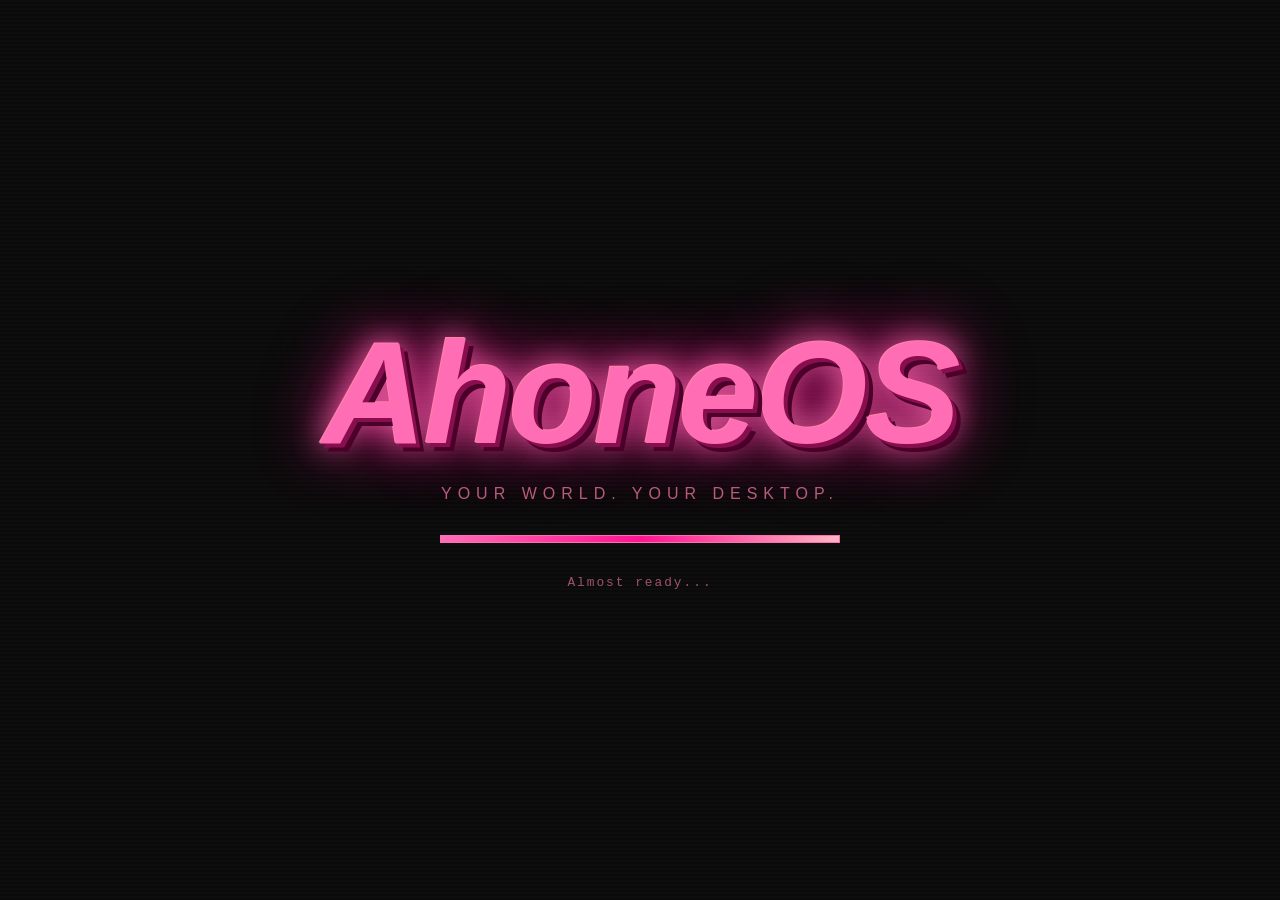
<file: index.html>
<!DOCTYPE html>

<html lang="en">

<head>
  <meta charset="UTF-8">
  <meta name="viewport" content="width=device-width, initial-scale=1.0">
  <title>AhoneOS</title>

  <link rel="icon" href="favicon.ico">

  <link href="https://fonts.googleapis.com/css2?family=Caveat:wght@400;600&display=swap" rel="stylesheet">
  <link href="https://fonts.googleapis.com/css2?family=Playfair+Display:ital,wght@0,400;0,700;1,400&family=Lora:ital,wght@0,400;0,600;1,400&display=swap" rel="stylesheet">

  <!-- Stylesheets load in order — reset always goes first -->
  <link rel="stylesheet" href="css/reset.css">
  <link rel="stylesheet" href="css/desktop.css">
  <link rel="stylesheet" href="css/bootscreen.css">
  <link rel="stylesheet" href="css/windows.css">
  <link rel="stylesheet" href="css/taskbar.css">
  <link rel="stylesheet" href="css/icons.css">
  <link rel="stylesheet" href="css/animations.css">
  <link rel="stylesheet" href="css/about.css">
  <link rel="stylesheet" href="css/academic.css">
  <link rel="stylesheet" href="css/contact.css">  
  <link rel="stylesheet" href="css/downloads.css">  
  <link rel="stylesheet" href="css/music.css">
  <link rel="stylesheet" href="css/favorites.css">
  <link rel="stylesheet" href="css/gallery.css">
  <link rel="stylesheet" href="css/coding.css">
  <link rel="stylesheet" href="css/writing.css">
  <link rel="stylesheet" href="css/honeynet.css">
  <link rel="stylesheet" href="css/games.css">
</head>

<body>

  <!-- =============================================
       BOOT SCREEN
       Sits on top of everything via z-index.
       JavaScript will hide this after a delay.
  ============================================= -->
  <div class="boot-screen" id="bootScreen">

    <!-- Scanline overlay — pure CSS retro CRT effect -->
    <div class="boot-scanlines"></div>

    <div class="boot-content">

      <!-- OS logo in boot screen -->
      <div class="boot-logo">
        <h1>AhoneOS</h1>
        <p class="boot-tagline">Your World. Your Desktop.</p>
      </div>

      <!-- Loading bar -->
      <div class="boot-loader">
        <div class="boot-loader-bar"></div>
      </div>

      <!-- Status text — like a real OS boot -->
      <p class="boot-status" id="bootStatus">Starting up...</p>

    </div>

  </div>


  <!-- =============================================
       DESKTOP
       Hidden underneath the boot screen initially.
  ============================================= -->
  <div class="desktop" id="desktop">
    <div class="desktop-scanlines"></div>
    <!-- WINDOWS — hidden by default, opened by JS -->

    <div class="window" id="window-about">
    <div class="window-titlebar" data-window="window-about">
        <span class="window-title">About Me</span>
        <div class="window-controls">
            <button class="window-btn minimize-btn" data-minimize="window-about">−</button>
            <button class="window-btn maximize-btn" data-maximize="window-about">□</button>
            <button class="window-btn close-btn" data-close="window-about">✕</button>
        </div>
    </div>
    <div class="window-content">
        <p>About Me content goes here...</p>
    </div>
    </div>

    <div class="window" id="window-contact">
        <div class="window-titlebar" data-window="window-contact">
            <span class="window-title">Contact</span>
            <div class="window-controls">
            <button class="window-btn minimize-btn" data-minimize="window-contact">−</button>
            <button class="window-btn maximize-btn" data-maximize="window-contact">□</button>
            <button class="window-btn close-btn" data-close="window-contact">✕</button>
            </div>
        </div>
        <div class="window-content">
            <p>Contact content goes here...</p>
        </div>
    </div>

    
    <div class="window" id="window-academic">
    <div class="window-titlebar" data-window="window-academic">
        <span class="window-title">Academic Projects</span>
        <div class="window-controls">
        <button class="window-btn minimize-btn" data-minimize="window-academic">−</button>
        <button class="window-btn maximize-btn" data-maximize="window-academic">□</button>
        <button class="window-btn close-btn" data-close="window-academic">✕</button>
        </div>
    </div>
    <div class="window-content">
        <p>Academic projects go here...</p>
    </div>
    </div>

    <div class="window" id="window-coding">
        <div class="window-titlebar" data-window="window-coding">
            <span class="window-title">Coding Projects</span>
            <div class="window-controls">
            <button class="window-btn minimize-btn" data-minimize="window-coding">−</button>
            <button class="window-btn maximize-btn" data-maximize="window-coding">□</button>
            <button class="window-btn close-btn" data-close="window-coding">✕</button>
            </div>
        </div>
        <div class="window-content"></div>
    </div>

    <div class="window" id="window-writing">
    <div class="window-titlebar" data-window="window-writing">
        <span class="window-title">Writing</span>
        <div class="window-controls">
        <button class="window-btn minimize-btn" data-minimize="window-writing">−</button>
        <button class="window-btn maximize-btn" data-maximize="window-writing">□</button>
        <button class="window-btn close-btn" data-close="window-writing">✕</button>
        </div>
    </div>
    <div class="window-content">
        <p>Writing goes here...</p>
    </div>
    </div>

    <div class="window" id="window-games">
        <div class="window-titlebar" data-window="window-games">
            <span class="window-title">Mini Games</span>
            <div class="window-controls">
            <button class="window-btn minimize-btn" data-minimize="window-games">−</button>
            <button class="window-btn maximize-btn" data-maximize="window-games">□</button>
            <button class="window-btn close-btn" data-close="window-games">✕</button>
            </div>
        </div>
        <div class="window-content"></div>
    </div>

    <div class="window" id="window-downloads">
        <div class="window-titlebar" data-window="window-downloads">
            <span class="window-title">Downloads</span>
            <div class="window-controls">
            <button class="window-btn minimize-btn" data-minimize="window-downloads">−</button>
            <button class="window-btn maximize-btn" data-maximize="window-downloads">□</button>
            <button class="window-btn close-btn" data-close="window-downloads">✕</button>
            </div>
        </div>
        <div class="window-content"></div>
    </div>

    <div class="window" id="window-gallery">
        <div class="window-titlebar" data-window="window-gallery">
            <span class="window-title">Gallery</span>
            <div class="window-controls">
            <button class="window-btn minimize-btn" data-minimize="window-gallery">−</button>
            <button class="window-btn maximize-btn" data-maximize="window-gallery">□</button>
            <button class="window-btn close-btn" data-close="window-gallery">✕</button>
            </div>
        </div>
        <div class="window-content">
            <p>Gallery goes here...</p>
        </div>
    </div>

    <div class="window" id="window-favorites">
        <div class="window-titlebar" data-window="window-favorites">
            <span class="window-title">Favorites</span>
            <div class="window-controls">
            <button class="window-btn minimize-btn" data-minimize="window-favorites">−</button>
            <button class="window-btn maximize-btn" data-maximize="window-favorites">□</button>
            <button class="window-btn close-btn" data-close="window-favorites">✕</button>
            </div>
        </div>
        <div class="window-content"></div>
    </div>

    <div class="window" id="window-music">
        <div class="window-titlebar" data-window="window-music">
            <span class="window-title">Music</span>
            <div class="window-controls">
            <button class="window-btn minimize-btn" data-minimize="window-music">−</button>
            <button class="window-btn maximize-btn" data-maximize="window-music">□</button>
            <button class="window-btn close-btn" data-close="window-music">✕</button>
            </div>
        </div>
        <div class="window-content"></div>
    </div>

    <div class="window" id="window-honeynet">
        <div class="window-titlebar" data-window="window-honeynet">
            <span class="window-title">HoneyNet</span>
            <div class="window-controls">
            <button class="window-btn minimize-btn" data-minimize="window-honeynet">−</button>
            <button class="window-btn maximize-btn" data-maximize="window-honeynet">□</button>
            <button class="window-btn close-btn" data-close="window-honeynet">✕</button>
            </div>
        </div>
        <div class="window-content"></div>
    </div>

    <div class="sky"></div>
    <div class="ground">
    <!-- Environment layers — populated by animations.js -->
        <div class="grass-container" id="grassContainer"></div>
        <div class="flowers-container" id="flowersContainer"></div>
        <div class="wind-particles" id="windParticles"></div>
    </div>

        <!-- =============================================
         AHONE OS LOGO
         The permanent logo displayed on the desktop.
         The wrapper contains BOTH the halo and the title
         so they scale together.
    ============================================= -->
    <div class="os-logo">
        <img src="assets/images/ahoneOS-logo.png" alt="AhoneOS" class="logo-img">
        <!-- Subtitle -->
        <br>
        <p class="logo-subtitle">Version 1.0 &nbsp;✦&nbsp; Est. 2026</p>
        </br>
    </div>


<!-- TASKBAR — sits at the bottom of the desktop -->
    <div class="taskbar" id="taskbar">
    <div class="taskbar-left">
        <span class="taskbar-brand">AhoneOS</span>
    </div>
    <div class="taskbar-items" id="taskbarItems">
        <!-- Minimized window buttons appear here dynamically -->
    </div>
    <div class="taskbar-right">
        <span class="taskbar-clock" id="taskbarClock">00:00</span>
    </div>
    </div>

    <!-- =============================================
     DESKTOP ICONS
     Each icon opens a window when clicked.
     data-window matches the window's id.
============================================= -->
<div class="desktop-icons">

    <div class="desktop-icon" data-window="window-about">
        <img src="assets/images/icons/polaroid.png" alt="About Me">
        <span>About Me</span>
    </div>

    <div class="desktop-icon" data-window="window-academic">
        <img src="assets/images/icons/books.png" alt="Academic Projects">
        <span>Academic Projects</span>
    </div>

    <div class="desktop-icon" data-window="window-coding">
        <img src="assets/images/icons/monitor.png" alt="Coding Projects">
        <span>Coding Projects</span>
    </div>

    <div class="desktop-icon" data-window="window-writing">
        <img src="assets/images/icons/notebook.png" alt="Writing">
        <span>Writing</span>
    </div>

    <div class="desktop-icon" data-window="window-games">
        <img src="assets/images/icons/gameboy.png" alt="Mini Games">
        <span>Mini Games</span>
    </div>

    <div class="desktop-icon" data-window="window-contact">
        <img src="assets/images/icons/envelope.png" alt="Contact">
        <span>Contact</span>
    </div>

    <div class="desktop-icon" data-window="window-favorites">
        <img src="assets/images/icons/folder.png" alt="Favorites">
        <span>Favorites</span>
    </div>

    <div class="desktop-icon" data-window="window-music">
        <img src="assets/images/icons/cassette.png" alt="Music">
        <span>Music</span>
    </div>

    <div class="desktop-icon" data-window="window-downloads">
        <img src="assets/images/icons/disk.png" alt="Downloads">
        <span>Downloads</span>
    </div>

    <div class="desktop-icon" data-window="window-gallery">
        <img src="assets/images/icons/camera.png" alt="Gallery">
        <span>Gallery</span>
    </div>

    <div class="desktop-icon" data-window="window-honeynet">
        <img src="assets/images/icons/earth.png" alt="HoneyNet">
        <span>HoneyNet</span>
    </div>

</div>

  </div>

  <script src="js/boot.js"></script>
  <script src="js/windows.js"></script>
  <script src="js/animations.js"></script>
  <script src="js/academic.js"></script>
  <script src="js/downloads.js"></script>
  <script src="js/music.js"></script>
  <script src="js/favorites.js"></script>
  <script src="js/gallery.js"></script>
  <script src="js/coding.js"></script>
  <script src="js/writing.js"></script>
  <script src="js/honeynet.js"></script>
  <script src="js/games.js"></script>

</body>
</html>
</file>
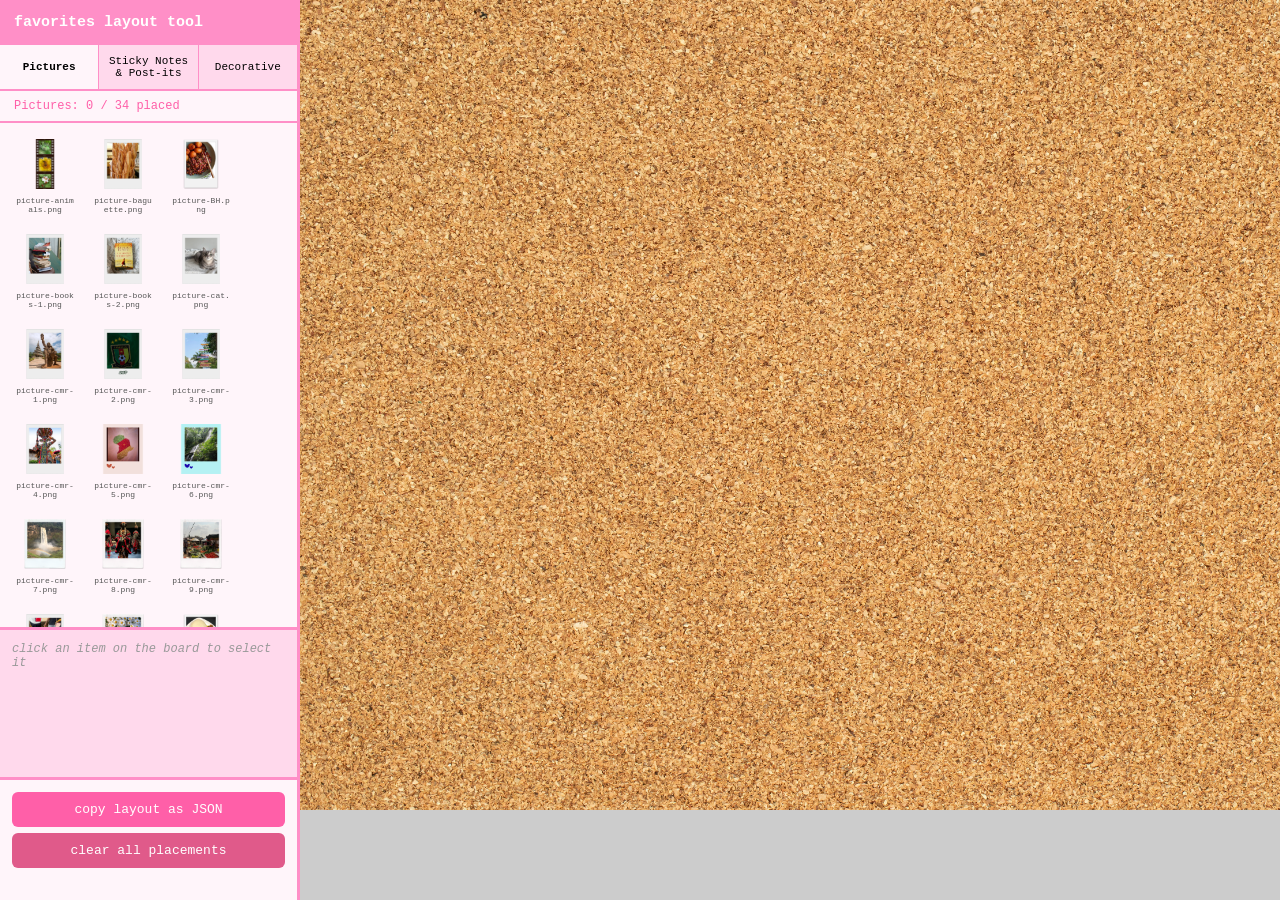
<file: favorites-layout.html>
<!DOCTYPE html>
<html lang="en">
<head>
<meta charset="UTF-8">
<title>Favorites Layout Tool</title>
<style>
  * { box-sizing: border-box; margin: 0; padding: 0; }

  body {
    font-family: 'Courier New', monospace;
    background: #ffe4f2;
    display: flex;
    height: 100vh;
    overflow: hidden;
  }

  /* ---------- SIDEBAR ---------- */
  #sidebar {
    width: 300px;
    flex-shrink: 0;
    background: #fff5fa;
    border-right: 3px solid #ff8fc7;
    display: flex;
    flex-direction: column;
    height: 100vh;
  }

  #sidebar h1 {
    font-size: 15px;
    padding: 14px;
    background: #ff8fc7;
    color: white;
  }

  #category-tabs {
    display: flex;
    border-bottom: 2px solid #ff8fc7;
  }

  .tab-btn {
    flex: 1;
    padding: 10px 4px;
    font-size: 11px;
    background: #ffd9ec;
    border: none;
    border-right: 1px solid #ff8fc7;
    cursor: pointer;
    font-family: inherit;
  }

  .tab-btn.active {
    background: #fff5fa;
    font-weight: bold;
  }

  .tab-btn:last-child { border-right: none; }

  #progress {
    padding: 8px 14px;
    font-size: 12px;
    color: #ff5fa8;
    border-bottom: 2px solid #ff8fc7;
  }

  #palette {
    flex: 1;
    overflow-y: auto;
    padding: 10px;
    display: flex;
    flex-wrap: wrap;
    gap: 8px;
    align-content: flex-start;
  }

  .palette-item {
    width: 70px;
    text-align: center;
    cursor: pointer;
    border: 2px solid transparent;
    border-radius: 6px;
    padding: 4px;
  }

  .palette-item:hover {
    border-color: #ff8fc7;
    background: #ffd9ec;
  }

  .palette-item img {
    width: 100%;
    height: 50px;
    object-fit: contain;
    pointer-events: none;
  }

  .palette-item span {
    font-size: 8px;
    display: block;
    word-break: break-all;
    margin-top: 2px;
    color: #555;
  }

  /* ---------- SELECTED ITEM CONTROLS ---------- */
  #controls {
    border-top: 3px solid #ff8fc7;
    padding: 12px;
    font-size: 12px;
    background: #ffd9ec;
    min-height: 150px;
  }

  #controls.empty { color: #999; font-style: italic; }

  #controls label {
    display: block;
    margin-top: 8px;
    margin-bottom: 2px;
  }

  #controls input[type="range"] {
    width: 100%;
  }

  #controls-filename {
    font-weight: bold;
    color: #ff5fa8;
    word-break: break-all;
  }

  .ctrl-row {
    display: flex;
    justify-content: space-between;
    gap: 6px;
    margin-top: 8px;
  }

  .ctrl-row button {
    flex: 1;
    font-family: inherit;
    font-size: 11px;
    padding: 6px;
    background: #ff8fc7;
    color: white;
    border: none;
    border-radius: 4px;
    cursor: pointer;
  }

  .ctrl-row button.danger { background: #e05a8a; }

  /* ---------- EXPORT ---------- */
  #export-section {
    border-top: 3px solid #ff8fc7;
    padding: 12px;
    background: #fff5fa;
  }

  #export-section button {
    width: 100%;
    padding: 10px;
    font-family: inherit;
    font-size: 13px;
    background: #ff5fa8;
    color: white;
    border: none;
    border-radius: 6px;
    cursor: pointer;
    margin-bottom: 6px;
  }

  #export-status {
    font-size: 11px;
    color: #ff5fa8;
    text-align: center;
    min-height: 14px;
  }

  /* ---------- CANVAS ---------- */
  #canvas-wrapper {
    flex: 1;
    overflow: auto;
    background: #ccc;
    position: relative;
  }

  #canvas {
    position: relative;
    background: #d9a86c;
  }

  #board-bg {
    position: absolute;
    top: 0;
    left: 0;
    z-index: 0;
    display: block;
    pointer-events: none;
    user-select: none;
  }

  .placed-item {
    position: absolute;
    cursor: grab;
    user-select: none;
    transform-origin: center center;
  }

  .placed-item img {
    display: block;
    width: 90px;
    pointer-events: none;
    user-select: none;
  }

  .placed-item.selected img {
    outline: 2px dashed #ff5fa8;
    outline-offset: 3px;
  }

  .placed-item.dragging {
    cursor: grabbing;
    z-index: 9999 !important;
  }
</style>
</head>
<body>

<div id="sidebar">
  <h1>favorites layout tool</h1>

  <div id="category-tabs"></div>
  <div id="progress"></div>
  <div id="palette"></div>

  <div id="controls" class="empty">
    click an item on the board to select it
  </div>

  <div id="export-section">
    <button id="export-btn">copy layout as JSON</button>
    <button id="clear-btn" style="background:#e05a8a;">clear all placements</button>
    <div id="export-status"></div>
  </div>
</div>

<div id="canvas-wrapper">
  <div id="canvas">
    <img id="board-bg" src="assets/images/favorites/corkboard.png" alt="corkboard">
  </div>
</div>

<script>
  const ASSET_PATH = 'assets/images/favorites/';
  const STORAGE_KEY = 'favLayoutTool';

  // All 101 filenames, minus corkboard.png itself (used as the background)
  const allFiles = [
    "clip-1.png","clip-10.png","clip-11.png","clip-12.png","clip-13.png","clip-14.png","clip-15.png",
    "clip-2.png","clip-3.png","clip-4.png","clip-5.png","clip-6.png","clip-7.png","clip-8.png","clip-9.png",
    "corkboard-2.png","envelope.png","exclamation.png","film-strip.png",
    "letter-a.png","letter-c.png","letter-e-1.png","letter-e.png","letter-i.png","letter-l.png",
    "letter-n-1.png","letter-n-2.png","letter-n.png","letter-s-1.png","letter-s.png",
    "letter-t-1.png","letter-t.png","letter-u.png","letter-v.png",
    "paper-1.png","paper-2.png","paper-3.png","paper-4.png","paper-5.png","paper-6.png","paper-7.png",
    "picture-animals.png","picture-baguette.png","picture-BH.png","picture-books-1.png","picture-books-2.png",
    "picture-cat.png","picture-cmr-1.png","picture-cmr-2.png","picture-cmr-3.png","picture-cmr-4.png",
    "picture-cmr-5.png","picture-cmr-6.png","picture-cmr-7.png","picture-cmr-8.png","picture-cmr-9.png",
    "picture-corn-plum.png","picture-daisies.png","picture-eru.png","picture-headphones.png",
    "picture-hello-kitty.png","picture-jollof.png","picture-kati-kati.png","picture-koki.png",
    "picture-lily-2.png","picture-lily.png","picture-mango.png","picture-me-1.png","picture-milkshake.png",
    "picture-moss.png","picture-ndole.png","picture-poisson.png","picture-soya-1.png","picture-soya-2.png",
    "picture-soya-3.png","post-it-1.png","post-it-2.png","push-pin.png",
    "sticky-note-1.png","sticky-note-10.png","sticky-note-11.png","sticky-note-2.png","sticky-note-3.png",
    "sticky-note-4.png","sticky-note-5.png","sticky-note-6.png","sticky-note-7.png","sticky-note-8.png",
    "sticky-note-9.png","strawberries-orange.png","strawberries-red.png",
    "tape-1.png","tape-2.png","tape-3.png","tape-4.png","tape-5.png","tape-6.png","tape-7.png","tape-8.png",
    "vinyl.png"
  ];

  function categorize(filename) {
    if (filename.startsWith('picture-')) return 'pictures';
    if (filename.startsWith('sticky-note-') || filename.startsWith('post-it-')) return 'stickynotes';
    return 'decorative';
  }

  const categories = {
    pictures:    { label: 'Pictures',              files: [] },
    stickynotes: { label: 'Sticky Notes & Post-its', files: [] },
    decorative:  { label: 'Decorative',             files: [] }
  };

  allFiles.forEach(f => categories[categorize(f)].files.push(f));

  let activeCategory = 'pictures';
  let placed = {};   // filename -> { x, y, rotation, z }
  let selected = null;
  let zCounter = 1;
  let minZCounter = 0;

  // ---------- PERSISTENCE ----------
  function saveState() {
    localStorage.setItem(STORAGE_KEY, JSON.stringify({ placed, zCounter, minZCounter }));
  }

  function loadState() {
    try {
      const raw = localStorage.getItem(STORAGE_KEY);
      if (!raw) return;
      const data = JSON.parse(raw);
      placed = data.placed || {};
      zCounter = data.zCounter || 1;
      minZCounter = data.minZCounter || 0;
    } catch (e) {
      console.warn('Could not load saved layout:', e);
    }
  }

  // ---------- CANVAS SETUP ----------
  const canvas = document.getElementById('canvas');
  const canvasWrapper = document.getElementById('canvas-wrapper');
  const boardBg = document.getElementById('board-bg');
  boardBg.src = ASSET_PATH + 'corkboard.png';

  boardBg.onload = () => {
    canvas.style.width  = boardBg.naturalWidth + 'px';
    canvas.style.height = boardBg.naturalHeight + 'px';
  };
  boardBg.onerror = () => {
    // Fallback size if corkboard.png fails to load, so the tool is still usable
    canvas.style.width  = '1800px';
    canvas.style.height = '1200px';
    console.warn('corkboard.png did not load — check ASSET_PATH / file name.');
  };

  // ---------- RENDER TABS ----------
  const tabsContainer = document.getElementById('category-tabs');
  Object.keys(categories).forEach(key => {
    const btn = document.createElement('button');
    btn.className = 'tab-btn' + (key === activeCategory ? ' active' : '');
    btn.textContent = categories[key].label;
    btn.dataset.cat = key;
    btn.addEventListener('click', () => {
      activeCategory = key;
      document.querySelectorAll('.tab-btn').forEach(b => b.classList.remove('active'));
      btn.classList.add('active');
      renderPalette();
      renderProgress();
    });
    tabsContainer.appendChild(btn);
  });

  // ---------- RENDER PALETTE ----------
  function renderPalette() {
    const palette = document.getElementById('palette');
    palette.innerHTML = '';
    const files = categories[activeCategory].files;

    files.forEach(filename => {
      if (placed[filename]) return; // already on the board

      const item = document.createElement('div');
      item.className = 'palette-item';

      const img = document.createElement('img');
      img.src = ASSET_PATH + filename;

      const label = document.createElement('span');
      label.textContent = filename;

      item.appendChild(img);
      item.appendChild(label);

      item.addEventListener('click', () => addToCanvas(filename));

      palette.appendChild(item);
    });
  }

  function renderProgress() {
    const files = categories[activeCategory].files;
    const placedCount = files.filter(f => placed[f]).length;
    document.getElementById('progress').textContent =
      `${categories[activeCategory].label}: ${placedCount} / ${files.length} placed`;
  }

  // ---------- ADD ITEM TO CANVAS ----------
  function addToCanvas(filename) {
    // Drop it roughly in the center of the current scroll view
    const scrollX = canvasWrapper.scrollLeft;
    const scrollY = canvasWrapper.scrollTop;
    const viewW = canvasWrapper.clientWidth;
    const viewH = canvasWrapper.clientHeight;

    placed[filename] = {
      x: scrollX + viewW / 2 - 45,
      y: scrollY + viewH / 2 - 45,
      rotation: Math.floor(Math.random() * 16) - 8, // slight random tilt to start
      scale: 1,
      z: zCounter++
    };

    saveState();
    renderCanvasItem(filename);
    renderPalette();
    renderProgress();
    selectItem(filename);
  }

  // ---------- RENDER A PLACED ITEM ----------
  function renderCanvasItem(filename) {
    let el = document.getElementById('item-' + cssSafe(filename));
    if (el) el.remove();

    const data = placed[filename];
    el = document.createElement('div');
    el.className = 'placed-item';
    el.id = 'item-' + cssSafe(filename);
    el.style.left = data.x + 'px';
    el.style.top = data.y + 'px';
    el.style.zIndex = data.z;
    el.style.transform = `rotate(${data.rotation}deg) scale(${data.scale || 1})`;

    const img = document.createElement('img');
    img.src = ASSET_PATH + filename;
    el.appendChild(img);

    el.addEventListener('mousedown', (e) => startDrag(e, filename));
    el.addEventListener('click', (e) => {
      e.stopPropagation();
      selectItem(filename);
    });

    canvas.appendChild(el);
  }

  function cssSafe(filename) {
    return filename.replace(/[^a-zA-Z0-9]/g, '-');
  }

  function renderAllPlaced() {
    Object.keys(placed).forEach(renderCanvasItem);
  }

  // ---------- DRAGGING ----------
  let dragTarget = null;
  let dragOffsetX = 0;
  let dragOffsetY = 0;

  function startDrag(e, filename) {
    e.preventDefault();
    e.stopPropagation();

    selectItem(filename);

    dragTarget = filename;
    const el = document.getElementById('item-' + cssSafe(filename));
    el.classList.add('dragging');

    const canvasRect = canvas.getBoundingClientRect();
    dragOffsetX = e.clientX - canvasRect.left - placed[filename].x;
    dragOffsetY = e.clientY - canvasRect.top - placed[filename].y;

    // Bring to front while dragging
    placed[filename].z = zCounter++;
    el.style.zIndex = placed[filename].z;
  }

  document.addEventListener('mousemove', (e) => {
    if (!dragTarget) return;

    const canvasRect = canvas.getBoundingClientRect();
    let newX = e.clientX - canvasRect.left - dragOffsetX;
    let newY = e.clientY - canvasRect.top - dragOffsetY;

    placed[dragTarget].x = newX;
    placed[dragTarget].y = newY;

    const el = document.getElementById('item-' + cssSafe(dragTarget));
    el.style.left = newX + 'px';
    el.style.top = newY + 'px';

    if (selected === dragTarget) updateControlsReadout();
  });

  document.addEventListener('mouseup', () => {
    if (!dragTarget) return;

    const el = document.getElementById('item-' + cssSafe(dragTarget));
    if (el) el.classList.remove('dragging');

    saveState();
    dragTarget = null;
  });

  function sendToBack(filename) {
    const others = Object.keys(placed)
      .filter(f => f !== filename)
      .sort((a, b) => placed[a].z - placed[b].z);

    const newOrder = [filename, ...others];

    newOrder.forEach((f, index) => {
      const z = index + 1; // z-index always starts at 1, above the board (z:0)
      placed[f].z = z;
      const el = document.getElementById('item-' + cssSafe(f));
      if (el) el.style.zIndex = z;
    });

    zCounter = newOrder.length + 1; // keep future "bring to front" clicks above everything
    saveState();
  }

  // ---------- SELECTION + CONTROLS ----------
  function selectItem(filename) {
    if (selected) {
      const prevEl = document.getElementById('item-' + cssSafe(selected));
      if (prevEl) prevEl.classList.remove('selected');
    }

    selected = filename;
    const el = document.getElementById('item-' + cssSafe(filename));
    if (el) el.classList.add('selected');

    renderControls();
  }

  function renderControls() {
    const controls = document.getElementById('controls');

    if (!selected) {
      controls.className = 'empty';
      controls.textContent = 'click an item on the board to select it';
      return;
    }

    controls.className = '';
    const data = placed[selected];

    controls.innerHTML = `
      <div id="controls-filename">${selected}</div>
      <div id="controls-readout" style="margin-top:4px;color:#555;">
        x: ${Math.round(data.x)}, y: ${Math.round(data.y)}
      </div>

      <label>rotation: <span id="rot-value">${data.rotation}</span>&deg;</label>
      <input type="range" id="rot-slider" min="-45" max="45" value="${data.rotation}">

      <label>size: <span id="scale-value">${Math.round((data.scale || 1) * 100)}</span>%</label>
      <input type="range" id="scale-slider" min="30" max="250" value="${Math.round((data.scale || 1) * 100)}">

      <div class="ctrl-row">
        <button id="bring-front-btn">bring to front</button>
        <button id="send-back-btn">send to back</button>
      </div>
      <div class="ctrl-row">
        <button id="remove-btn" class="danger">remove from board</button>
      </div>
    `;

    document.getElementById('rot-slider').addEventListener('input', (e) => {
      const val = parseInt(e.target.value);
      placed[selected].rotation = val;
      document.getElementById('rot-value').textContent = val;

      const el = document.getElementById('item-' + cssSafe(selected));
      el.style.transform = `rotate(${val}deg) scale(${placed[selected].scale || 1})`;
      saveState();
    });

    document.getElementById('scale-slider').addEventListener('input', (e) => {
      const val = parseInt(e.target.value) / 100;
      placed[selected].scale = val;
      document.getElementById('scale-value').textContent = Math.round(val * 100);

      const el = document.getElementById('item-' + cssSafe(selected));
      el.style.transform = `rotate(${placed[selected].rotation}deg) scale(${val})`;
      saveState();
    });

    document.getElementById('bring-front-btn').addEventListener('click', () => {
      placed[selected].z = zCounter++;
      const el = document.getElementById('item-' + cssSafe(selected));
      el.style.zIndex = placed[selected].z;
      saveState();
    });

    document.getElementById('send-back-btn').addEventListener('click', () => {
      sendToBack(selected);
    });

    document.getElementById('remove-btn').addEventListener('click', () => {
      const el = document.getElementById('item-' + cssSafe(selected));
      if (el) el.remove();
      delete placed[selected];
      selected = null;
      saveState();
      renderPalette();
      renderProgress();
      renderControls();
    });
  }

  function updateControlsReadout() {
    const readout = document.getElementById('controls-readout');
    if (readout && selected) {
      const data = placed[selected];
      readout.textContent = `x: ${Math.round(data.x)}, y: ${Math.round(data.y)}`;
    }
  }

  // Deselect when clicking empty canvas space
  canvas.addEventListener('click', () => {
    if (selected) {
      const el = document.getElementById('item-' + cssSafe(selected));
      if (el) el.classList.remove('selected');
      selected = null;
      renderControls();
    }
  });

  // ---------- EXPORT ----------
  document.getElementById('export-btn').addEventListener('click', () => {
    const output = Object.keys(placed).map(filename => ({
      filename,
      x: Math.round(placed[filename].x),
      y: Math.round(placed[filename].y),
      rotation: placed[filename].rotation,
      scale: placed[filename].scale || 1,
      z: placed[filename].z
    }));

    const json = JSON.stringify(output, null, 2);
    const status = document.getElementById('export-status');

    navigator.clipboard.writeText(json).then(() => {
      status.textContent = `copied ${output.length} items to clipboard!`;
      setTimeout(() => status.textContent = '', 3000);
    }).catch(() => {
      // Fallback if clipboard permissions fail — dump to console instead
      console.log(json);
      status.textContent = 'copy failed — check console for JSON';
    });
  });

  document.getElementById('clear-btn').addEventListener('click', () => {
    if (!confirm('Clear ALL placed items? This cannot be undone.')) return;

    placed = {};
    selected = null;
    zCounter = 1;
    document.querySelectorAll('.placed-item').forEach(el => el.remove());
    saveState();
    renderPalette();
    renderProgress();
    renderControls();
  });

  // ---------- INIT ----------
  loadState();
  renderAllPlaced();
  renderPalette();
  renderProgress();
  renderControls();
</script>

</body>
</html>
</file>
<file: css/desktop.css>
/* =============================================
   desktop.css
   Purpose: The wallpaper, desktop layout, and
   the permanent AhoneOS logo on screen.
   ============================================= */

/* Add this at the very top of desktop.css, before :root */
@font-face {
  font-family: 'VCR';
  src: url('../assets/fonts/VCR_OSD_MONO_1.001.ttf') format('truetype');
}

@font-face {
  font-family: 'Bratz';
  src: url('../assets/fonts/FUNKHOUS.TTF') format('truetype');
  font-weight: normal;
}

@font-face {
  font-family: 'Bratz';
  src: url("../assets/fonts/KEnaN & keL.ttf") format('truetype');
  font-weight: bold;
}

@media (max-width: 1024px) {
  .os-logo {
    top: 6%;
  }

  .logo-img {
    width: clamp(200px, 55vw, 500px);
  }

  .logo-subtitle {
    font-size: 0.6rem;
    letter-spacing: 2px;
  }
}

@media (min-width: 1025px) and (max-width: 1500px) {
  .logo-img {
    width: clamp(280px, 42vw, 500px);
  }
}

@media (max-width: 600px) {
  .logo-subtitle {
    font-size: 0.5rem;
    letter-spacing: 1px;
    white-space: nowrap;
  }
}

/* ----------------------------
   DESIGN TOKENS (CSS Variables)
   Your entire color palette lives here.
   Change one value = changes everywhere.
   ---------------------------- */
:root {
  /* Sky colors — pulled from your pixel art references */
  --sky-top:        #5BA3D9;   /* deeper blue at top */
  --sky-bottom:     #A8D8F0;   /* lighter blue near horizon */

  /* Ground colors */
  --grass-light:    #6DBF4A;   /* sunlit grass */
  --grass-mid:      #4A9E2F;   /* mid grass */
  --grass-dark:     #2D6A2D;   /* shadowed grass / hill edge */
  --grass-shadow:   #1E4D1E;   /* darkest shadow strip */

  /* Brand / UI colors */
  --pink-primary:   #FF6EB4;   /* main Y2K pink */
  --pink-light:     #FFB6C1;   /* soft pink for hovers */
  --pink-glow:      #FF1493;   /* deep pink for glow effects */
  --cream:          #FFF8F0;   /* window backgrounds */
  --pixel-dark:     #1a1a2e;   /* borders and outlines */

  /* Font stack — placeholder until we find your perfect font */
  --font-pixel: 'Courier New', monospace;  
  --font-ui:        'Segoe UI', Arial, sans-serif;

  /* other stuff */
  --taskbar-height: 38px;
}


/* ----------------------------
   DESKTOP CONTAINER
   This is the full-screen OS desktop.
   Everything sits inside this div.
   ---------------------------- */
.desktop {
  width: 100vw;
  height: 100vh;
  height: 100dvh;
  position: relative;
  overflow: hidden;
  display: flex;
  flex-direction: column;
}


/* ----------------------------
   SKY LAYER
   Takes up the top 60% of the screen.
   ---------------------------- */
.sky {
  flex: 0 0 60%;
  /*
    flex: 0 0 60% means:
    - don't grow beyond 60%
    - don't shrink below 60%
    - start at exactly 60% of the parent height
  */
  background: linear-gradient(
    to bottom,
    var(--sky-top) 0%,
    var(--sky-bottom) 100%
  );
  /*
    linear-gradient creates a smooth color transition.
    "to bottom" = top to bottom direction.
    Deeper blue at top, lighter near the horizon — just like
    your pixel art references.
  */
  position: relative;
}


/* ----------------------------
   GROUND LAYER
   Takes up the bottom 40% of the screen.
   Has a pixel-style layered hill effect.
   ---------------------------- */
.ground {
  flex: 0 0 40%;
  position: relative;
  background: var(--grass-light);
  /*
    We use box-shadow trick to create pixel-art style
    color banding — multiple horizontal strips that suggest
    depth and shadow, like your Windows XP pixelated reference.
  */
  background: linear-gradient(
    to bottom,
    var(--grass-light)  0%,
    var(--grass-mid)   40%,
    var(--grass-dark)  75%,
    var(--grass-shadow) 100%
  );
}

/*
  The hill curve effect — a pseudo-element.
  ::before means "insert a virtual element BEFORE
  the content of .ground, but still inside it."
  We use this to create the curved hilltop without
  adding extra HTML.
*/
.ground::before {
  content: '';
  /*
    content: '' is required for pseudo-elements to appear.
    It can be empty — we're using it purely for visual shape.
  */
  position: absolute;
  top: -18px;
  left: -5%;
  width: 110%;
  height: 40px;
  background: var(--grass-light);
  border-radius: 50% 60% 0 0;
  /*
    border-radius on just the top two corners creates
    the gentle hill curve at the horizon line.
  */
}


/* ----------------------------
   OS LOGO
   ---------------------------- */
.os-logo {
  position: absolute;
  top: 8%;
  left: 50%;
  transform: translateX(-50%);
  pointer-events: none;
  z-index: 10;
  user-select: none;
  text-align: center;
}

.logo-img {
  width: clamp(280px, 50vw, 650px);
  height: auto;
  /*
    clamp keeps it responsive —
    never smaller than 200px,
    never bigger than 500px,
    ideally 40% of viewport width.
  */
  animation: logo-pulse 3s ease-in-out infinite;
  filter: drop-shadow(0px 0px 20px rgba(255, 20, 147, 0.4));
  /*
    drop-shadow on a PNG respects transparency —
    the glow follows the actual logo shape,
    not a rectangle around it.
  */
  image-rendering: pixelated;
  /*
    If the logo is pixel art, keep edges crisp.
    If it's not pixel art, remove this line.
  */
}

.logo-subtitle {
  font-family: var(--font-pixel);
  font-size: clamp(0.6rem, 1.5vw, 0.85rem);
  color: #9B59B6;
  font-style: italic;
  letter-spacing: 4px;
  text-transform: uppercase;
  margin-top: 6px;
  text-align: center;
  text-shadow: 0px 0px 10px rgba(155, 89, 182, 0.5);
}

/* ----------------------------
   CRT SCANLINES OVERLAY
   Sits over the entire desktop.
   Flickers periodically to simulate
   an old CRT monitor.
   ---------------------------- */
.desktop-scanlines {
  position: fixed;
  top: 0;
  left: 0;
  width: 100%;
  height: 100%;
  pointer-events: none;
  /*
    pointer-events: none is critical here —
    this layer sits on top of everything visually,
    but all clicks pass straight through it.
    Without this, nothing on the desktop would be clickable.
  */
  z-index: 9000;
  /*
    High z-index so it sits above the desktop and icons,
    but below the boot screen (which is 9999).
  */

  /* The scanline pattern — same technique as the boot screen */
  background: repeating-linear-gradient(
    0deg,
    transparent,
    transparent 3px,
    rgba(0, 0, 0, 0.12) 3px,
    rgba(0, 0, 0, 0.12) 4px
  );

  /* 
    Two animations running simultaneously, separated by comma.
    This is how you layer multiple animations on one element.
  */
  animation:
    scanline-flicker 8s ease-in-out infinite,
    scanline-drift 12s linear infinite;
  /*
    scanline-flicker: the opacity pulsing in and out
    scanline-drift: the lines slowly moving downward
    Different durations means they never sync up perfectly —
    feels organic rather than mechanical.
  */
}

@keyframes scanline-flicker {
  /*
    Mostly invisible, with brief moments of visibility.
    This is what makes it feel "occasional" not constant.
  */
  0%   { opacity: 0; }
  5%   { opacity: 0.9; }
  10%  { opacity: 0.2; }
  50%  { opacity: 0; }
  52%  { opacity: 1; }
  54%  { opacity: 0.1; }
  80%  { opacity: 0; }
  83%  { opacity: 0.85; }
  86%  { opacity: 0; }
  100% { opacity: 0; }
  /*
    Notice most keyframes are opacity: 0.
    The scanlines are invisible 90% of the time,
    then flash briefly — exactly like a real CRT.
  */
}

@keyframes scanline-drift {
  /*
    background-position moves the repeating gradient pattern.
    This makes the lines appear to slowly roll downward.
  */
  0%   { background-position: 0 0; }
  100% { background-position: 0 100px; }
}


/* ----------------------------
   OCCASIONAL SCREEN GLITCH
   A very subtle horizontal shift
   that happens even more rarely.
   ---------------------------- */
.desktop-scanlines::after {
  content: '';
  position: absolute;
  top: 0;
  left: 0;
  width: 100%;
  height: 100%;
  background: inherit;
  animation: screen-glitch 15s ease-in-out infinite;
  opacity: 0;
}

@keyframes screen-glitch {
  /*
    translateX shifts the element horizontally.
    A tiny shift + brief opacity = subtle glitch flash.
    Happens once every 15 seconds.
  */
  0%,
  90%  { opacity: 0; transform: translateX(0); }
  91%  { opacity: 0.7; transform: translateX(-4px); }
  92%  { opacity: 0.4; transform: translateX(5px); }
  93%  { opacity: 0.7; transform: translateX(-3px); }
  94%  { opacity: 0; transform: translateX(0); }
  100% { opacity: 0; }
}

/* ----------------------------
   LOGO PULSE
   Gentle breathing animation on
   the AhoneOS logo. Subtle — like
   a heartbeat, not a strobe.
   ---------------------------- */
.logo-halo-wrapper {
  animation: logo-pulse 3s ease-in-out infinite;
}

@keyframes logo-pulse {
  0%   { transform: scale(1); }
  50%  { transform: scale(1.04); }
  100% { transform: scale(1); }
  /*
    scale(1.04) = 4% bigger at peak.
    Subtle enough to feel alive,
    not distracting.
    3s duration = slow, breathing rhythm.
  */
}

/* ----------------------------
   CUSTOM CURSORS
   body {
      cursor: url('../assets/images/cursors/hand-plain.png') 16 0, auto;
    }

    a, button, .desktop-icon, .explorer-row,
    .contact-card, .window-btn, .facts-tab {
      cursor: url('../assets/images/cursors/hand-click.png') 16 0, pointer;
    }
   ---------------------------- */
</file>
<file: css/bootscreen.css>
/* =============================================
   bootscreen.css
   Purpose: The startup screen shown before
   the desktop loads. Pure CSS visuals —
   JavaScript only controls WHEN it disappears.
   ============================================= */


/* ----------------------------
   BOOT SCREEN CONTAINER
   Covers the entire viewport.
   Sits above everything using z-index.
   ---------------------------- */
.boot-screen {
  position: fixed;
  /*
    position: fixed means "stay in place relative to the
    browser window, even if the page scrolls."
    Perfect for overlays.
  */
  top: 0;
  left: 0;
  width: 100%;
  height: 100%;
  background-color: #0a0a0a;
  /*
    Near-black background — classic OS boot screen.
    Pure black (#000) can look harsh; #0a0a0a is softer.
  */
  z-index: 9999;
  /*
    z-index controls stacking order.
    9999 means "on top of basically everything."
    The desktop behind it has no z-index (defaults to 0).
  */
  display: flex;
  align-items: center;
  justify-content: center;
  /*
    These three flex properties together = perfect centering.
    align-items: center → vertical center
    justify-content: center → horizontal center
  */

  /* The fade-out transition — CSS handles the animation */
  transition: opacity 1s ease, visibility 1s ease;
  /*
    When JavaScript adds the "hidden" class,
    opacity will smoothly animate from 1 to 0 over 1 second.
    visibility: hidden makes it unclickable after fading.
  */
}

/*
  The "hidden" class is added by JavaScript.
  This is the switch JS flips — CSS does the rest.
*/
.boot-screen.hidden {
  opacity: 0;
  visibility: hidden;
}


/* ----------------------------
   CRT SCANLINE EFFECT
   A pseudo retro monitor look.
   Pure CSS — no image needed.
   ---------------------------- */
.boot-scanlines {
  position: absolute;
  top: 0;
  left: 0;
  width: 100%;
  height: 100%;
  pointer-events: none;
  /*
    repeating-linear-gradient creates evenly spaced stripes.
    Alternating transparent and very slightly white lines
    simulate the horizontal scanlines of a CRT monitor.
  */
  background: repeating-linear-gradient(
    0deg,
    transparent,
    transparent 2px,
    rgba(255, 255, 255, 0.015) 2px,
    rgba(255, 255, 255, 0.015) 4px
  );
  z-index: 1;
}


/* ----------------------------
   BOOT CONTENT
   Centers everything inside the boot screen.
   ---------------------------- */
.boot-content {
  position: relative;
  z-index: 2;
  display: flex;
  flex-direction: column;
  align-items: center;
  gap: 2rem;
  /*
    gap adds space between flex children.
    Much cleaner than adding margin to each child individually.
  */
}


/* ----------------------------
   BOOT LOGO
   AhoneOS title on the boot screen.
   More dramatic version of the desktop logo.
   ---------------------------- */
.boot-logo h1 {
  font-family: var(--font-ui);
  font-size: clamp(4rem, 12vw, 9rem);
  font-weight: 900;
  font-style: italic;
  color: #FF6EB4;
  text-align: center;
  letter-spacing: -3px;

  /* Deeper, more dramatic glow for the dark boot screen */
  text-shadow:
    4px  4px  0px #880E4F,
    8px  8px  0px #4a0028,
   -1px -1px  0px #FF80AB,
    0px  0px 30px #FF6EB4,
    0px  0px 60px #FF1493,
    0px  0px 90px rgba(255, 20, 147, 0.3);
}

.boot-tagline {
  font-family: var(--font-ui);
  font-size: clamp(0.7rem, 2vw, 1rem);
  color: #FF80AB;
  text-align: center;
  letter-spacing: 6px;
  text-transform: uppercase;
  margin-top: 8px;
  opacity: 0.7;
}


/* ----------------------------
   LOADING BAR
   The classic OS progress bar.
   Inner bar is animated with CSS keyframes.
   ---------------------------- */
.boot-loader {
  width: clamp(200px, 40vw, 400px);
  height: 8px;
  background: #1a1a1a;
  border: 1px solid #FF6EB4;
  border-radius: 0;
  /*
    No border-radius = sharp pixel corners.
    Very intentional for the retro OS feel.
  */
  overflow: hidden;
}

.boot-loader-bar {
  height: 100%;
  width: 0%;
  background: linear-gradient(
    to right,
    #FF6EB4,
    #FF1493,
    #FFB6C1
  );
  /*
    @keyframes animation defined below.
    "loading" = animation name
    2.5s = duration
    ease-in-out = starts slow, speeds up, slows down
    forwards = stays at the end state when done
  */
  animation: loading 2.5s ease-in-out forwards;
}

@keyframes loading {
  /*
    Keyframes define what a property looks like
    at specific points in time (0% = start, 100% = end).
    Everything between is interpolated automatically.
  */
  0%   { width: 0%; }
  30%  { width: 35%; }
  60%  { width: 65%; }
  85%  { width: 88%; }
  100% { width: 100%; }
  /*
    Notice it doesn't go linearly — it hesitates and speeds up.
    This mimics real OS loaders and feels more authentic.
  */
}


/* ----------------------------
   BOOT STATUS TEXT
   Updated by JavaScript to cycle through messages.
   ---------------------------- */
.boot-status {
  font-family: 'Courier New', monospace;
  /*
    Courier New is a monospace font — every character
    is the same width. Classic terminal / OS aesthetic.
  */
  font-size: clamp(0.65rem, 1.5vw, 0.8rem);
  color: #FF80AB;
  letter-spacing: 2px;
  opacity: 0.6;
}
</file>
<file: css/windows.css>
/* =============================================
   windows.css
   Purpose: All styling for desktop windows —
   title bar, body, buttons, shadow.
   No behavior here. That lives in windows.js.
   ============================================= */


/* ----------------------------
   BASE WINDOW
   Every window shares these styles.
   Position is controlled by JavaScript.
   ---------------------------- */
.window {
  position: absolute;
  /*
    Absolute so JavaScript can place it anywhere
    on the desktop by setting top/left values.
  */
  min-width: 320px;
  min-height: 240px;
  width: 480px;
  height: 520px;

  /* Pixel-style chunky border */
  border: 3px solid var(--pixel-dark);

  /* Layered box-shadow = pixel drop shadow effect */
  box-shadow:
    4px  4px  0px #1a1a2e,
    8px  8px  0px rgba(26, 26, 46, 0.4);
  /*
    First shadow: solid dark offset = the chunky pixel edge
    Second shadow: softer, further = slight depth behind it
    Together they feel retro without being too heavy.
  */

  /* Hidden by default — JS adds 'active' to show it */
  display: none;

  /* Stack context for children */
  z-index: 100;

  /* Prevent text selection while dragging */
  user-select: none;

  background: var(--cream);

  /* Subtle appear animation when window opens */
  animation: window-appear 0.15s ease-out forwards;
}

@keyframes window-appear {
  from {
    transform: scale(0.92);
    opacity: 0;
  }
  to {
    transform: scale(1);
    opacity: 1;
  }
  /*
    Quick scale-up from slightly small to full size.
    0.15s is fast enough to feel snappy, not sluggish.
    Very Windows-era feel.
  */
}

/* Window is visible when JS adds this class */
.window.active {
  display: flex;
  flex-direction: column;
  /*
    Flex column so title bar stays at top,
    content fills the rest naturally.
  */
}

/* Brings window to front when clicked */
.window.focused {
  z-index: 200;
  /*
    When you click a window, JS adds 'focused'.
    Higher z-index means it renders on top of other windows.
  */
}


/* ----------------------------
   TITLE BAR
   The draggable top bar of each window.
   Pink gradient + optional glitter overlay.
   ---------------------------- */
.window-titlebar {
  touch-action: none;
  display: flex;
  align-items: center;
  justify-content: space-between;
  padding: 0 8px;
  height: 32px;
  cursor: grab;
  /*
    cursor: grab shows the grab hand cursor —
    signals to the user "you can drag this."
    Changes to grabbing while actively dragging (set in JS).
  */
  border-bottom: 2px solid var(--pixel-dark);
  position: relative;
  overflow: hidden;
  /*
    overflow: hidden clips the glitter sparkles
    so they don't spill outside the title bar.
  */

  /* Y2K pink gradient */
  background:
  /* Tiny sparkle dots scattered across */
  radial-gradient(circle at 20% 50%, rgba(255,255,255,0.8) 1px, transparent 1px),
  radial-gradient(circle at 75% 20%, rgba(255,255,255,0.9) 1px, transparent 1px),
  radial-gradient(circle at 50% 80%, rgba(255,255,255,0.7) 1px, transparent 1px),
  radial-gradient(circle at 85% 60%, rgba(255,255,255,0.8) 1px, transparent 1px),
  radial-gradient(circle at 35% 25%, rgba(255,255,255,0.6) 1px, transparent 1px),
  radial-gradient(circle at 60% 45%, rgba(255,255,255,0.9) 1px, transparent 1px),
  radial-gradient(circle at 10% 75%, rgba(255,255,255,0.7) 1px, transparent 1px),
  radial-gradient(circle at 90% 35%, rgba(255,255,255,0.8) 1px, transparent 1px),
  /* Base pink gradient underneath */
  linear-gradient(
    135deg,
    #FF85C2 0%,
    #FF4DAE 25%,
    #FF1493 50%,
    #FF4DAE 75%,
    #FF85C2 100%
  );
  /*
    135deg = diagonal gradient, more dynamic than straight across.
    Light pink → hot pink → deep pink → back = glossy feel.
  */
}

/* Glitter effect — pure CSS sparkles on the title bar */
.window-titlebar::before {
  content: '';
  position: absolute;
  top: 0;
  left: -100%;
  width: 60%;
  height: 100%;
  background: linear-gradient(
    105deg,
    transparent 20%,
    rgba(255, 255, 255, 0.4) 40%,
    rgba(255, 255, 255, 0.7) 50%,
    rgba(255, 255, 255, 0.4) 60%,
    transparent 80%
  );
  animation: glitter-sweep 3s ease-in-out infinite;
  /*
    A bright white streak sweeping across the title bar
    repeatedly — simulates a glittery sheen. Very Y2K.
  */
}

@keyframes glitter-sweep {
  0%   { left: -100%; }
  50%  { left: 150%; }
  100% { left: 150%; }
  /*
    Sweeps from left to right, then pauses before repeating.
    The pause (50%→100% both at 150%) means it only sweeps
    once every 3 seconds, not constantly.
  */
}

/* Small static sparkle dots on the title bar */
.window-titlebar::after {
  content: '✦ ✦ ✦';
  position: absolute;
  right: 60px;
  top: 50%;
  transform: translateY(-50%);
  font-size: 6px;
  color: rgba(255, 255, 255, 0.6);
  letter-spacing: 4px;
  pointer-events: none;
}


/* ----------------------------
   WINDOW TITLE TEXT
   ---------------------------- */
.window-title {
  font-family: var(--font-pixel);
  font-size: 0.7rem;
  color: white;
  text-shadow:
    1px 1px 0px rgba(0,0,0,0.4),
    0px 0px 8px rgba(255,255,255,0.5);
  /*
    Dark shadow below for readability.
    White glow behind for the glossy screen look.
  */
  letter-spacing: 1px;
  z-index: 1;
  /*
    z-index: 1 keeps the title text above the
    ::before glitter sweep pseudo-element.
  */
}


/* ----------------------------
   WINDOW CONTROL BUTTONS
   The pixel-style close / minimise buttons.
   ---------------------------- */
.window-controls {
  display: flex;
  gap: 5px;
  z-index: 1;
}

.window-btn {
  width: 16px;
  height: 16px;
  border: 2px solid rgba(255,255,255,0.8);
  background: rgba(255,255,255,0.25);
  cursor: pointer;
  display: flex;
  align-items: center;
  justify-content: center;
  font-size: 8px;
  color: white;
  font-weight: bold;
  transition: background 0.1s;
  /*
    Tiny square buttons — very Windows 95/98 era.
    Semi-transparent so the pink gradient shows through.
  */
}

.window-btn:hover {
  background: rgba(255,255,255,0.5);
}

/* Close button gets a slightly red tint on hover */
.window-btn.close-btn:hover {
  background: rgba(220, 50, 50, 0.6);
}

/* Maximized window — fills screen above taskbar */
.window.maximized {
  border-radius: 0;
  box-shadow: none;
  border: none;
}

/* ----------------------------
   WINDOW CONTENT AREA
   Where section content lives.
   Scrollable independently of the desktop.
   ---------------------------- */
.window-content {
  flex: 1;
  /*
    flex: 1 means "take up all remaining space
    after the title bar." This is why we made
    .window a flex column.
  */
  overflow-y: auto;
  padding: 16px;
  background: var(--cream);
  font-family: var(--font-pixel);
  font-size: 0.75rem;
  color: var(--pixel-dark);

  /* Custom scrollbar to match the aesthetic */
  scrollbar-width: thin;
  scrollbar-color: var(--pink-primary) var(--cream);
  -webkit-overflow-scrolling: touch;
}

/* Chrome/Safari scrollbar styling */
.window-content::-webkit-scrollbar {
  width: 8px;
}

.window-content::-webkit-scrollbar-track {
  background: var(--cream);
  border-left: 1px solid var(--pixel-dark);
}

.window-content::-webkit-scrollbar-thumb {
  background: var(--pink-primary);
  border: 1px solid var(--pixel-dark);
}

/* ----------------------------
   PHONE: WINDOWS GO FULL-SCREEN
   No floating/draggable windows on
   small screens — just fill the space.
   ---------------------------- */
@media (max-width: 600px) {
  .window {
    width: 100vw !important;
    height: calc(100vh - var(--taskbar-height)) !important;
    height: calc(100dvh - var(--taskbar-height)) !important;
    top: 0 !important;
    left: 0 !important;
    border: none;
    box-shadow: none;
  }

  .window-titlebar {
    cursor: default;
  }
}

button {
  color: var(--pixel-dark);
  -webkit-appearance: none;
  appearance: none;
}
</file>
<file: css/taskbar.css>
/* =============================================
   taskbar.css
   Purpose: The bottom taskbar — shows minimized
   windows and a clock. Very Windows XP.
   ============================================= */

.taskbar {
  position: fixed;
  bottom: 0;
  left: 0;
  width: 100%;
  height: 36px;
  background: linear-gradient(
    to bottom,
    #FF85C2 0%,
    #FF4DAE 40%,
    #CC0077 100%
  );
  border-top: 2px solid var(--pixel-dark);
  display: flex;
  align-items: center;
  justify-content: space-between;
  padding: 0 8px;
  z-index: 8000;
  /*
    z-index: 5000 puts taskbar above windows (100-200)
    but below the boot screen (9999).
  */
  gap: 8px;
  box-shadow: 0 -2px 0 rgba(255,255,255,0.2) inset;
}

/* AhoneOS brand on the left */
.taskbar-brand {
  font-family: 'Bratz', var(--font-ui);
  font-size: 0.85rem;
  color: white;
  text-shadow:
    1px 1px 0px #880E4F,
    0px 0px 8px rgba(255,255,255,0.5);
  white-space: nowrap;
  padding-right: 8px;
  border-right: 1px solid rgba(255,255,255,0.3);
}

/* Middle area — minimized window buttons live here */
.taskbar-items {
  display: flex;
  align-items: center;
  gap: 4px;
  flex: 1;
  /*
    flex: 1 makes this section fill all available
    space between the brand and the clock.
  */
  padding: 0 8px;
  overflow: hidden;
}

/* Each minimized window becomes one of these */
.taskbar-item {
  font-family: var(--font-pixel);
  font-size: 0.6rem;
  color: white;
  background: rgba(255,255,255,0.15);
  border: 1px solid rgba(255,255,255,0.4);
  padding: 3px 10px;
  cursor: pointer;
  white-space: nowrap;
  letter-spacing: 1px;
  transition: background 0.1s;
  user-select: none;
  text-shadow: 1px 1px 0 rgba(0,0,0,0.3);
}

.taskbar-item:hover {
  background: rgba(255,255,255,0.3);
}

/* Clock on the right */
.taskbar-right {
  padding-left: 8px;
  border-left: 1px solid rgba(255,255,255,0.3);
}

.taskbar-clock {
  font-family: var(--font-pixel);
  font-size: 0.65rem;
  color: white;
  text-shadow: 1px 1px 0 rgba(0,0,0,0.3);
  letter-spacing: 1px;
  white-space: nowrap;
}
</file>
<file: css/icons.css>
/* =============================================
   icons.css
   Purpose: Desktop icon grid layout and
   individual icon appearance + interactions.
   ============================================= */


/* ----------------------------
   ICON GRID CONTAINER
   Sits in the bottom-left of the desktop,
   above the taskbar, like a real OS.
   ---------------------------- */
.desktop-icons {
  position: absolute;
  top: 10%;
  left: 24px;
  display: grid;
  grid-template-columns: repeat(4, 80px);
  /*
    grid-template-columns defines how many columns
    and how wide each one is.
    repeat(2, 80px) = two columns, each 80px wide.
    Icons stack in 2 columns down the left side.
  */
  gap: 24px 16px;
  /*
    gap: row-gap column-gap.
    24px between rows, 16px between columns.
  */
  z-index: 50;
  padding-bottom: 48px;
  /*
    Padding at bottom keeps icons above the taskbar.
  */
}


/* ----------------------------
   INDIVIDUAL ICON
   ---------------------------- */
.desktop-icon {
  display: flex;
  flex-direction: column;
  align-items: center;
  gap: 6px;
  cursor: pointer;
  width: 80px;
  padding: 6px;
  border: 2px solid transparent;
  /*
    Transparent border by default —
    becomes visible on hover/focus.
    Pre-allocating the border space means
    the layout won't shift when it appears.
  */
  transition: border-color 0.1s, background 0.1s;
  user-select: none;
  border-radius: 2px;
}

.desktop-icon:hover {
  border-color: rgba(255, 110, 180, 0.5);
  background: rgba(255, 110, 180, 0.1);
  /*
    Subtle pink highlight on hover —
    classic OS icon selection feel.
  */
}

.desktop-icon:active {
  background: rgba(255, 110, 180, 0.25);
  /*
    Slightly stronger on click/active state.
  */
}

/* Selected state — added by JS on single click */
.desktop-icon.selected {
  border-color: rgba(255, 110, 180, 0.7);
  background: rgba(255, 110, 180, 0.2);
}


/* ----------------------------
   ICON IMAGE
   Your pixel art from Aseprite.
   ---------------------------- */
.desktop-icon img {
  width: 50px;
  height: 50px;
  object-fit: contain;
  /*
    object-fit: contain scales the image to fit
    within 48x48 without cropping or stretching.
    Perfect for pixel art of varying dimensions.
  */
  image-rendering: pixelated;
  /*
    This is CRITICAL for pixel art.
    Without it, the browser smooths/blurs the pixels
    when scaling. pixelated keeps the crisp edges.
  */
}


/* ----------------------------
   ICON LABEL
   The text below each icon.
   ---------------------------- */
.desktop-icon span {
  font-family: var(--font-pixel);
  font-size: 0.6rem;
  color: white;
  text-align: center;
  line-height: 1.3;
  word-break: break-word;
  /*
    word-break: break-word allows long labels
    to wrap onto two lines instead of overflowing.
  */

  /* Text shadow so label is readable over any background */
  text-shadow:
    1px  1px 0px rgba(0,0,0,0.9),
    -1px 1px 0px rgba(0,0,0,0.9),
    1px -1px 0px rgba(0,0,0,0.9),
    0px  1px 2px rgba(0,0,0,0.8);
  /*
    Four directional shadows = a dark outline on all sides.
    This makes white text readable on both light and dark
    backgrounds — essential for a desktop wallpaper.
  */
}

/* ----------------------------
   ICON HOVER FLOAT
   Icons lift gently when hovered.
   ---------------------------- */
.desktop-icon {
  transition: transform 0.2s ease, border-color 0.1s, background 0.1s;
  /*
    Add transform to the existing transition list.
  */
}

.desktop-icon:hover {
  transform: translateY(-4px);
  /*
    Moves icon 4px upward on hover.
    Combined with the existing border/background
    change = feels very alive and responsive.
  */
}

/* ----------------------------
   TABLET & PHONE LAYOUT
   Icons move near the taskbar so there's
   no shared vertical space with the logo,
   regardless of exact screen width.
   ---------------------------- */
@media (max-width: 1024px) {
  .desktop-icons {
    top: 34%;
    bottom: auto;
    left: 16px;
    grid-template-columns: repeat(4, 64px);
    gap: 14px 10px;
    padding-bottom: 0;
  }

  .desktop-icon {
    width: 64px;
  }

  .desktop-icon img {
    width: 38px;
    height: 38px;
  }

  .desktop-icon span {
    font-size: 0.55rem;
  }
}

@media (max-width: 600px) {
  .desktop-icons {
    top: 30%;
    left: 10px;
    grid-template-columns: repeat(4, 66px);
    gap: 12px 8px;
  }

  .desktop-icon {
    width: 66px;
  }

  .desktop-icon img {
    width: 34px;
    height: 34px;
  }

  .desktop-icon span {
    font-size: 0.48rem;
  }
}

/* ----------------------------
   LANDSCAPE TABLET / SMALLER DESKTOP
   Enough width for icons + logo side-by-side,
   but needs a narrower icon grid (3 columns)
   and a smaller logo cap to avoid collision.
   ---------------------------- */
@media (min-width: 1025px) and (max-width: 1500px) {
  .desktop-icons {
    grid-template-columns: repeat(3, 72px);
    gap: 14px 12px;
    left: 16px;
  }

  .desktop-icon {
    width: 72px;
  }

  .desktop-icon img {
    width: 40px;
    height: 40px;
  }

  .desktop-icon span {
    font-size: 0.58rem;
  }
}
</file>
<file: css/animations.css>
/* =============================================
   animations.css
   Purpose: Grass, flowers, wind particles —
   all the living environment on the desktop.
   ============================================= */


/* ----------------------------
   GRASS CONTAINER
   Sits at the very top of the ground div,
   right along the horizon line.
   ---------------------------- */
.grass-container {
  position: absolute;
  top: 0;
  left: 0;
  width: 100%;
  height: 100%;
  /*
    Instead of a fixed 60px strip at the horizon,
    now it fills the entire ground div.
  */
  pointer-events: none;
  overflow: hidden;
}


/* ----------------------------
   INDIVIDUAL GRASS BLADE
   A tall thin shape with a pointed tip,
   created entirely with CSS.
   ---------------------------- */
.grass-blade {
  position: absolute;
  bottom: 0;
  width: 3px;
  background: linear-gradient(
    to top,
    #2D6A2D,    /* dark base — in shadow near ground */
    #4CAF50,    /* mid green */
    #7BC67E     /* lighter tip — catches light */
  );
  border-radius: 40% 40% 0 0 / 100% 100% 0 0;
  /*
    This border-radius formula creates the pointed
    grass blade tip. Breaking it down:
    
    border-radius: horizontal / vertical
    40% 40% 0 0 = top-left, top-right, bottom-right, bottom-left
    100% 100% 0 0 = same corners but vertical radius
    
    The top corners get a strong curve that tapers
    to a point — like a real grass blade.
  */
  transform-origin: bottom center;
  /*
    transform-origin defines the PIVOT POINT for rotation.
    "bottom center" means the blade rotates from its base,
    just like real grass bending in wind.
    Without this, it would rotate from its center — wrong.
  */
  animation: grass-sway var(--sway-duration, 3s) ease-in-out infinite alternate;
  /*
    var(--sway-duration, 3s) uses a CSS variable we'll set
    individually on each blade via JavaScript.
    The fallback is 3s if the variable isn't set.
    "alternate" means it plays forward then backward —
    sways left then right continuously.
  */
  animation-delay: var(--sway-delay, 0s);
}

@keyframes grass-sway {
  0% {
    transform: rotate(var(--sway-left, -3deg));
  }
  100% {
    transform: rotate(var(--sway-right, 3deg));
  }
  /*
    Each blade gets its own --sway-left and --sway-right
    values set by JavaScript. This means every blade
    sways a different amount — organic, not robotic.
  */
}


/* ----------------------------
   FLOWERS CONTAINER
   ---------------------------- */
.flowers-container {
  position: absolute;
  top: 0;
  left: 0;
  width: 100%;
  height: 100%;
  pointer-events: none;
  overflow: hidden;
}


/* ----------------------------
   FLOWER
   Each flower is a wrapper containing
   a stem and a head (petals).
   ---------------------------- */
.flower {
  position: absolute;
  bottom: 0;
  display: flex;
  flex-direction: column;
  align-items: center;
  transform-origin: bottom center;
  animation: flower-bob var(--bob-duration, 4s) ease-in-out infinite alternate;
  animation-delay: var(--bob-delay, 0s);
}

@keyframes flower-bob {
  0%   { transform: rotate(-2deg); }
  100% { transform: rotate(2deg); }
  /*
    Flowers bob more gently than grass —
    smaller rotation range feels more natural
    for a heavier flower head on a stem.
  */
}

.flower-stem {
  width: 2px;
  background: linear-gradient(to top, #2D6A2D, #4CAF50);
  border-radius: 1px;
  /*
    Height is set individually by JavaScript
    so flowers are different heights.
  */
}

.flower-head {
  width: var(--flower-size, 8px);
  height: var(--flower-size, 8px);
  border-radius: 50%;
  /*
    border-radius: 50% = perfect circle.
    Color is set by JavaScript — different flowers
    get different colors (pink, white, yellow, purple).
  */
  background: var(--flower-color, #FFB6C1);
  position: relative;
  box-shadow: 0 0 4px rgba(255,255,255,0.4);
  /*
    Subtle white glow makes the flower heads
    look soft and luminous.
  */
}

/* Petals using pseudo-elements */
.flower-head::before,
.flower-head::after {
  content: '';
  position: absolute;
  width: 60%;
  height: 60%;
  border-radius: 50%;
  background: inherit;
  /*
    background: inherit copies the flower color.
    These are the petal "blobs" around the center.
  */
  opacity: 0.8;
}

.flower-head::before {
  top: -40%;
  left: 20%;
  /*
    Positions one petal above the center.
  */
}

.flower-head::after {
  top: 20%;
  left: -40%;
  /*
    Positions one petal to the left of center.
  */
}


/* ----------------------------
   WIND PARTICLES
   Tiny pollen/dust dots that drift
   across the screen slowly.
   ---------------------------- */
.wind-particles {
  position: fixed;
  top: 0;
  left: 0;
  width: 100%;
  height: 100%;
  pointer-events: none;
  z-index: 5;
  overflow: hidden;
}

.particle {
  position: absolute;
  border-radius: 50%;
  background: rgba(255, 255, 255, 0.6);
  animation: particle-drift var(--drift-duration, 8s) linear infinite;
  animation-delay: var(--drift-delay, 0s);
  opacity: 0;
  /*
    Start invisible — the animation fades them in
    and out as they drift across the screen.
  */
}

@keyframes particle-drift {
  0% {
    transform: translateX(0) translateY(0);
    opacity: 0;
  }
  10% {
    opacity: var(--particle-opacity, 0.4);
    /*
      Fade in quickly after starting.
    */
  }
  90% {
    opacity: var(--particle-opacity, 0.4);
  }
  100% {
    transform: translateX(var(--drift-x, 200px)) translateY(var(--drift-y, -80px));
    opacity: 0;
    /*
      Drift rightward and slightly upward,
      then fade out at the end.
      --drift-x and --drift-y are set by JS
      so each particle goes a different distance.
    */
  }
}
</file>
<file: css/about.css>
/* =============================================
   about.css
   Purpose: Styles for the About Me window —
   ID card, bio, fun facts.
============================================= */


/* ----------------------------
   OVERALL CONTAINER
   ---------------------------- */
.about-container {
  display: flex;
  flex-direction: column;
  gap: 24px;
  padding: 8px;
}


/* ----------------------------
   ID CARD WRAPPER
   Holds the card + tape pieces.
   Gives us the rotated, taped look.
   ---------------------------- */
.id-card-wrapper {
  position: relative;
  width: fit-content;
  margin: 20px auto 8px auto;
  /*
    auto left/right margin = horizontally centered.
    Top margin gives tape room to breathe above the card.
  */
  transform: rotate(-2deg);
  /*
    Slight tilt — like someone stuck it on crooked.
    Negative = tilts left.
  */
}


/* ----------------------------
   TAPE PIECES
   Semi-transparent strips placed
   over the card edges.
   ---------------------------- */
.tape {
  position: absolute;
  border: 1px solid rgba(200, 180, 120, 0.3);
  z-index: 10;
  background-image: repeating-linear-gradient(
    90deg,
    transparent,
    transparent 4px,
    rgba(255, 255, 255, 0.15) 4px,
    rgba(255, 255, 255, 0.15) 5px
  );
  background-color: rgba(255, 235, 180, 0.55);
}

.tape-left {
  width: 16px;
  height: 48px;
  left: -9px;
  top: 25%;
  transform: rotate(-8deg);
  /* more dramatic rotation = clearly hand-applied */
  background-color: rgba(255, 235, 180, 0.6);
}

.tape-right {
  width: 20px;
  height: 40px;
  right: -10px;
  top: 15%;
  transform: rotate(12deg);
  /* different angle entirely from left side */
  background-color: rgba(255, 235, 180, 0.45);
}

.tape-top {
  width: 55px;
  height: 13px;
  top: -7px;
  left: 30%;
  transform: rotate(-3deg);
  /* slightly lifting = one end higher than other */
  background-color: rgba(255, 235, 180, 0.35);
}

/* NEW — bottom tape, most crooked of all */
.tape-bottom {
  width: 45px;
  height: 14px;
  bottom: -7px;
  right: 20%;
  transform: rotate(6deg);
  background-color: rgba(255, 235, 180, 0.5);
}


/* ----------------------------
   THE ID CARD ITSELF
   ---------------------------- */
.id-card {
  width: 380px;
  border: 3px solid #1a1a2e;
  /* 
    Instead of uniform border-radius: 8px,
    each corner gets a different value.
    The / separates horizontal from vertical radius
    per corner — creating organic, uneven curves.
  */
  border-radius: 6px 10px 7px 9px / 9px 7px 10px 6px;
  overflow: hidden;
  box-shadow:
    3px 3px 0px #1a1a2e,
    6px 6px 0px rgba(26,26,46,0.3);
  background: #fffdf7;
}


/* ----------------------------
   CARD HEADER — "CLOWN LICENSE"
   ---------------------------- */
.id-card-header {
  background: linear-gradient(
    135deg,
    #FF1493 0%,
    #FF6EB4 50%,
    #FF1493 100%
  );
  padding: 8px 12px;
  text-align: center;
  border-bottom: 3px solid #1a1a2e;
  border-radius: 0; /* header stays flat inside */
}

.id-card-header span {
  font-family: var(--font-pixel);
  font-size: 0.85rem;
  color: white;
  letter-spacing: 3px;
  text-shadow: 1px 1px 0px rgba(0,0,0,0.4);
}


/* ----------------------------
   CARD BODY — photo + fields
   ---------------------------- */
.id-card-body {
  display: flex;
  gap: 12px;
  padding: 12px;
}


/* ----------------------------
   PHOTO BOX
   ---------------------------- */
.id-photo {
  width: 100%;
  height: 100%;
  object-fit: cover;
  display: block;
}

.id-card-photo-placeholder {
  width: 80px;
  height: 95px;
  border: 2px solid #1a1a2e;
  background: linear-gradient(
    135deg,
    #FFB6C1,
    #FF6EB4
  );
  display: flex;
  align-items: center;
  justify-content: center;
}

.id-card-photo-placeholder span {
  font-family: var(--font-pixel);
  font-size: 0.5rem;
  color: white;
  letter-spacing: 2px;
  opacity: 0.8;
}


/* ----------------------------
   ID FIELDS
   Each field: label on top, value below.
   ---------------------------- */
.id-card-fields {
  display: flex;
  flex-direction: column;
  gap: 5px;
  flex: 1;
}

.id-field {
  display: flex;
  flex-direction: column;
  gap: 1px;
}

.id-label {
  font-family: var(--font-pixel);
  font-size: 0.5rem;
  color: #888;
  letter-spacing: 1px;
  text-transform: uppercase;
}

.id-value {
  font-family: var(--font-pixel);
  font-size: 0.55rem;
  color: #1a1a2e;
  letter-spacing: 0.5px;
  border-bottom: 1px solid #ddd;
  padding-bottom: 2px;
}


/* ----------------------------
   CARD FOOTER — certified stamp
   ---------------------------- */
.id-card-footer {
  background: #FFD700;
  border-top: 2px solid #1a1a2e;
  padding: 5px;
  text-align: center;
}

.id-certified {
  font-family: var(--font-pixel);
  font-size: 0.6rem;
  color: #1a1a2e;
  letter-spacing: 2px;
}


/* ----------------------------
   BIO SECTION
   ---------------------------- */
.about-bio {
  padding: 0 8px;
}

.about-bio p {
  font-family: var(--font-pixel);
  font-size: 0.65rem;
  color: #2a2a3e;
  line-height: 1.9;
  letter-spacing: 0.3px;
}


/* ----------------------------
   FUN FACTS
   ---------------------------- */
.about-facts {
  padding: 0 8px 16px 8px;
}

.facts-title {
  font-family: var(--font-pixel);
  font-size: 0.7rem;
  color: var(--pink-primary);
  letter-spacing: 3px;
  margin-bottom: 12px;
  text-align: center;
}

.facts-list {
  display: flex;
  flex-direction: column;
  gap: 8px;
}

.facts-list li {
  font-family: var(--font-pixel);
  font-size: 0.6rem;
  color: #2a2a3e;
  line-height: 1.6;
  padding-left: 12px;
  position: relative;
}

.facts-list li::before {
  content: '✦';
  position: absolute;
  left: 0;
  color: var(--pink-primary);
  font-size: 0.5rem;
  top: 2px;
}

/* ----------------------------
   TABBED FACTS
   ---------------------------- */
.facts-tabs {
  display: flex;
  gap: 4px;
  margin-bottom: 12px;
  flex-wrap: wrap;
  /*
    flex-wrap: wrap lets tabs go to a second line
    if the window is too narrow — no overflow.
  */
}

.facts-tab {
  font-family: var(--font-pixel);
  font-size: 0.55rem;
  color: var(--pink-primary);
  background: transparent;
  border: 1px solid var(--pink-primary);
  padding: 4px 10px;
  cursor: pointer;
  letter-spacing: 1px;
  transition: all 0.15s;
  border-radius: 2px;
}

.facts-tab:hover {
  background: rgba(255, 110, 180, 0.1);
}

.facts-tab.active {
  background: var(--pink-primary);
  color: white;
  /*
    Active tab = filled pink.
    Inactive = just a pink outline.
    Classic tab pattern.
  */
}

/* Panels — hidden by default, shown when active */
.facts-panel {
  display: none;
}

.facts-panel.active {
  display: block;
  animation: tab-fade 0.2s ease;
}

@keyframes tab-fade {
  from { opacity: 0; transform: translateY(4px); }
  to   { opacity: 1; transform: translateY(0); }
  /*
    Tiny fade-in when switching tabs.
    Feels polished without being flashy.
  */
}
</file>
<file: css/academic.css>
/* =============================================
   academic.css
   Purpose: File explorer styles for
   Academic Projects window.
============================================= */


/* ----------------------------
   EXPLORER CONTAINER
   ---------------------------- */
.explorer-container {
  display: flex;
  flex-direction: column;
  height: 100%;
  font-family: var(--font-pixel);
  font-size: 0.6rem;
  position: relative;
  /*
    position: relative so the context menu
    and modal can position against it.
  */
}


/* ----------------------------
   TOOLBAR — path + count
   ---------------------------- */
.explorer-toolbar {
  display: flex;
  justify-content: space-between;
  align-items: center;
  padding: 6px 10px;
  background: linear-gradient(
    to bottom,
    #FFB6C1,
    #FF6EB4
  );
  border-bottom: 1px solid var(--pixel-dark);
  color: white;
  font-size: 0.55rem;
  letter-spacing: 1px;
  flex-shrink: 0;
}

.explorer-count {
  opacity: 0.8;
}


/* ----------------------------
   COLUMN HEADERS
   ---------------------------- */
.explorer-header {
  display: grid;
  grid-template-columns: 2fr 0.8fr 0.8fr 0.9fr 2fr 0.6fr 1fr;
  /*
    Each column gets a proportional width.
    2fr = twice as wide as 1fr.
    Name and Vibe get more space since they have longer text.
  */
  padding: 5px 10px;
  background: #f0e8e8;
  border-bottom: 2px solid var(--pixel-dark);
  color: #888;
  letter-spacing: 1px;
  font-size: 0.5rem;
  flex-shrink: 0;
}


/* ----------------------------
   FILE ROWS
   ---------------------------- */
.explorer-files {
  flex: 1;
  overflow-y: auto;
}

.explorer-row {
  display: grid;
  grid-template-columns: 2fr 0.8fr 0.8fr 0.9fr 2fr 0.6fr 1fr;
  /*
    Must match .explorer-header exactly —
    same columns, same widths.
  */
  padding: 7px 10px;
  border-bottom: 1px solid rgba(0,0,0,0.06);
  align-items: center;
  cursor: pointer;
  transition: background 0.1s;
  color: var(--pixel-dark);
}

.explorer-row:hover {
  background: rgba(255, 110, 180, 0.08);
}

.explorer-row.selected {
  background: rgba(255, 110, 180, 0.18);
  color: #880E4F;
}


/* ----------------------------
   FILE ICON
   ---------------------------- */
.file-icon {
  width: 16px;
  height: 16px;
  image-rendering: pixelated;
  display: inline-block;
  vertical-align: middle;
  margin-right: 6px;
}

.col-name {
  display: flex;
  align-items: center;
}


/* ----------------------------
   STATUS BADGES
   ---------------------------- */
.status-complete {
  color: #2D6A2D;
}

.status-wip {
  color: #C2185B;
}


/* ----------------------------
   DIFFICULTY BAR
   ---------------------------- */
.diff-bar {
  width: 60px;
  height: 8px;
  background: #e0d0d0;
  border: 1px solid #ccc;
  display: block;
  overflow: hidden;
}

.diff-fill {
  height: 100%;
  background: linear-gradient(
    to right,
    #FF6EB4,
    #FF1493
  );
  display: block;
  /*
    Width is set inline in HTML per project.
    40% = 2 stars, 60% = 3 stars,
    80% = 4 stars, 100% = 5 stars.
  */
}


/* ----------------------------
   CONTEXT MENU
   Right-click popup menu.
   ---------------------------- */
.context-menu {
  position: fixed;
  background: #fffdf7;
  border: 2px solid var(--pixel-dark);
  box-shadow: 3px 3px 0px var(--pixel-dark);
  display: none;
  flex-direction: column;
  z-index: 9000;
  min-width: 160px;
  /*
    position: fixed so it positions relative
    to the viewport, not the window content.
    Means it won't get clipped by overflow.
  */
}

.context-menu.visible {
  display: flex;
}

.context-item {
  font-family: var(--font-pixel);
  font-size: 0.6rem;
  color: var(--pixel-dark);
  padding: 8px 12px;
  text-align: left;
  letter-spacing: 1px;
  transition: background 0.1s;
  cursor: pointer;
}

.context-item:hover {
  background: rgba(255, 110, 180, 0.15);
  color: #880E4F;
}

.context-divider {
  height: 1px;
  background: #ddd;
  margin: 2px 0;
}


/* ----------------------------
   PROPERTIES MODAL
   ---------------------------- */
.properties-modal {
  position: fixed;
  top: 0;
  left: 0;
  width: 100%;
  height: 100%;
  background: rgba(0,0,0,0.3);
  display: none;
  align-items: center;
  justify-content: center;
  z-index: 9500;
}

.properties-modal.visible {
  display: flex;
}

.properties-box {
  background: #fffdf7;
  border: 3px solid var(--pixel-dark);
  box-shadow: 4px 4px 0px var(--pixel-dark);
  width: 260px;
  font-family: var(--font-pixel);
}

.properties-header {
  display: flex;
  justify-content: space-between;
  align-items: center;
  padding: 8px 10px;
  background: linear-gradient(135deg, #FF6EB4, #FF1493);
  color: white;
  font-size: 0.65rem;
  letter-spacing: 2px;
  border-bottom: 2px solid var(--pixel-dark);
}

.properties-close {
  font-family: var(--font-pixel);
  font-size: 0.6rem;
  color: white;
  cursor: pointer;
  background: rgba(255,255,255,0.2);
  border: 1px solid rgba(255,255,255,0.5);
  padding: 2px 6px;
}

.properties-body {
  padding: 12px;
  display: flex;
  flex-direction: column;
  gap: 8px;
}

.prop-row {
  display: flex;
  justify-content: space-between;
  border-bottom: 1px solid #eee;
  padding-bottom: 6px;
  font-size: 0.55rem;
}

.prop-label {
  color: #888;
  letter-spacing: 1px;
}

.prop-value {
  color: var(--pixel-dark);
  text-align: right;
}

/* ----------------------------
   README WINDOW
   Project detail view.
   ---------------------------- */
.readme-content {
  padding: 16px;
  display: flex;
  flex-direction: column;
  gap: 16px;
}

.readme-header {
  display: flex;
  align-items: center;
  justify-content: space-between;
  border-bottom: 2px solid var(--pixel-dark);
  padding-bottom: 10px;
}

.readme-title {
  font-family: var(--font-pixel);
  font-size: 0.9rem;
  color: var(--pink-primary);
  letter-spacing: 2px;
}

.readme-section h3 {
  font-family: var(--font-pixel);
  font-size: 0.55rem;
  color: #888;
  letter-spacing: 2px;
  margin-bottom: 6px;
}

.readme-section p {
  font-family: var(--font-pixel);
  font-size: 0.65rem;
  color: var(--pixel-dark);
  line-height: 1.8;
}

.tech-tags {
  display: flex;
  flex-wrap: wrap;
  gap: 6px;
}

.tech-tag {
  font-family: var(--font-pixel);
  font-size: 0.5rem;
  background: rgba(255, 110, 180, 0.15);
  border: 1px solid var(--pink-primary);
  color: var(--pink-primary);
  padding: 3px 8px;
  letter-spacing: 1px;
}

.dev-note {
  font-style: italic;
  border-left: 3px solid var(--pink-primary);
  padding-left: 10px;
  color: #555 !important;
}

.vibe-text {
  color: var(--pink-primary) !important;
  font-style: italic;
}

.readme-buttons {
  display: flex;
  gap: 8px;
  padding-top: 8px;
  border-top: 1px solid #eee;
}

.readme-btn {
  font-family: var(--font-pixel);
  font-size: 0.55rem;
  padding: 6px 14px;
  border: 2px solid var(--pixel-dark);
  background: var(--cream);
  cursor: pointer;
  letter-spacing: 1px;
  transition: background 0.1s;
}

.readme-btn:hover:not([disabled]) {
  background: rgba(255, 110, 180, 0.15);
}

.readme-btn[disabled] {
  opacity: 0.4;
  cursor: not-allowed;
}
</file>
<file: css/contact.css>
/* =============================================
   contact.css
   Purpose: The AhoneOS Post Office.
   Warm, whimsical, Y2K pixel aesthetic.
============================================= */


/* ----------------------------
   CONTAINER
   ---------------------------- */
.contact-container {
  display: flex;
  flex-direction: column;
  gap: 20px;
  padding: 0 0 20px 0;
}


/* ----------------------------
   BANNER
   ---------------------------- */
.contact-banner {
  position: relative;
  width: 100%;
  overflow: hidden;
  border-bottom: 2px solid var(--pixel-dark);
}

.banner-illustration {
  width: 100%;
  height: auto;
  display: block;
  max-height: 160px;
  object-fit: cover;
  object-position: center;
}

.banner-overlay {
  position: absolute;
  bottom: 0;
  left: 0;
  width: 100%;
  padding: 6px 12px;
  background: linear-gradient(
    to top,
    rgba(255, 110, 180, 0.7),
    transparent
  );
}

.post-office-label {
  font-family: var(--font-pixel);
  font-size: 0.6rem;
  color: white;
  letter-spacing: 3px;
  text-shadow: 1px 1px 0px rgba(0,0,0,0.4);
}


/* ----------------------------
   WELCOME TEXT
   ---------------------------- */
.contact-welcome {
  padding: 0 16px;
  display: flex;
  flex-direction: column;
  gap: 8px;
}

.welcome-main {
  font-family: var(--font-pixel);
  font-size: 0.75rem;
  color: var(--pink-primary);
  letter-spacing: 1px;
}

.welcome-sub {
  font-family: var(--font-pixel);
  font-size: 0.6rem;
  color: #444;
  line-height: 1.9;
  letter-spacing: 0.3px;
}


/* ----------------------------
   STATUS SECTION
   ---------------------------- */
.contact-status {
  padding: 12px 16px;
  background: rgba(255, 182, 193, 0.08);
  border-top: 1px dashed var(--pink-light);
  border-bottom: 1px dashed var(--pink-light);
  display: flex;
  flex-direction: column;
  gap: 10px;
}

.status-title {
  font-family: var(--font-pixel);
  font-size: 0.55rem;
  color: #888;
  letter-spacing: 2px;
}

.status-grid {
  display: flex;
  flex-direction: column;
  gap: 6px;
}

.status-item {
  display: flex;
  align-items: center;
  gap: 8px;
  font-family: var(--font-pixel);
  font-size: 0.6rem;
  color: #333;
  letter-spacing: 0.5px;
}

.status-dot {
  width: 8px;
  height: 8px;
  border-radius: 50%;
  flex-shrink: 0;
  /*
    Each dot gets a different color
    to mimic a real status indicator.
  */
}

.status-dot.green  { background: #4CAF50; box-shadow: 0 0 4px #4CAF50; }
.status-dot.yellow { background: #FFD700; box-shadow: 0 0 4px #FFD700; }
.status-dot.pink   { background: #FF6EB4; box-shadow: 0 0 4px #FF6EB4; }
.status-dot.blue   { background: #87CEEB; box-shadow: 0 0 4px #87CEEB; }

.response-time {
  font-family: var(--font-pixel);
  font-size: 0.55rem;
  color: #888;
  font-style: italic;
  letter-spacing: 0.5px;
  line-height: 1.8;
}


/* ----------------------------
   CONTACT CARDS
   Each one looks like an envelope.
   ---------------------------- */
.contact-cards {
  padding: 0 16px;
  display: flex;
  flex-direction: column;
  gap: 10px;
}

.contact-card {
  display: flex;
  align-items: center;
  gap: 14px;
  padding: 10px 14px;
  border: 2px solid #e0d0d0;
  background: #fffdf7;
  cursor: pointer;
  transition: border-color 0.15s, background 0.15s, transform 0.15s;
  text-decoration: none;
  color: inherit;
  position: relative;
  overflow: hidden;
}

.contact-card:hover {
  border-color: var(--pink-primary);
  background: rgba(255, 110, 180, 0.04);
  transform: translateX(4px);
  /*
    Slight rightward nudge on hover —
    like the envelope is sliding out.
  */
}


/* ----------------------------
   ENVELOPE
   The little envelope icon on each card.
   Flap opens on hover.
   ---------------------------- */
.envelope {
  width: 48px;
  height: 40px;
  position: relative;
  flex-shrink: 0;
}

.envelope img {
  width: 100%;
  height: 100%;
  object-fit: contain;
  image-rendering: pixelated;
  transition: opacity 0.2s;
}

.envelope .env-closed { opacity: 1; position: absolute; top: 0; left: 0; }
.envelope .env-open   { opacity: 0; position: absolute; top: 0; left: 0; }

.contact-card:hover .env-closed { opacity: 0; }
.contact-card:hover .env-open   { opacity: 1; }
/*
  On hover: closed fades out, open fades in.
  Simple image swap — much cleaner than CSS triangles.
*/

.contact-card:hover .envelope-flap {
  transform: rotateX(-140deg);
  /*
    rotateX flips it backward — the flap "opens"
    revealing the envelope body underneath.
    -140deg goes slightly past flat for a natural feel.
  */
}

.envelope-icon {
  font-size: 0.8rem;
}


/* ----------------------------
   CARD INFO
   Label and value text.
   ---------------------------- */
.card-info {
  display: flex;
  flex-direction: column;
  gap: 3px;
  flex: 1;
}

.card-label {
  font-family: var(--font-pixel);
  font-size: 0.5rem;
  color: #888;
  letter-spacing: 2px;
  text-transform: uppercase;
}

.card-value {
  font-family: var(--font-pixel);
  font-size: 0.6rem;
  color: var(--pixel-dark);
  letter-spacing: 0.5px;
}


/* ----------------------------
   PAPER PLANE ANIMATION
   Flies across on email click.
   ---------------------------- */
.paper-plane {
  position: absolute;
  right: -60px;
  top: 50%;
  transform: translateY(-50%);
  width: 40px;
  height: 40px;
  object-fit: contain;
  image-rendering: pixelated;
  opacity: 0;
  pointer-events: none;
}

.paper-plane.flying {
  animation: plane-fly 0.9s ease-in forwards;
}

@keyframes plane-fly {
  0%   { right: 80%; opacity: 1; transform: translateY(-50%) rotate(0deg); }
  100% { right: -10%; opacity: 0; transform: translateY(-80%) rotate(-10deg); }
}


/* ----------------------------
   CLOSING MESSAGE
   ---------------------------- */
.contact-closing {
  padding: 16px;
  text-align: center;
  border-top: 2px dashed var(--pink-light);
  display: flex;
  flex-direction: column;
  gap: 6px;
}

.contact-closing p {
  font-family: var(--font-pixel);
  font-size: 0.65rem;
  color: #555;
  letter-spacing: 1px;
  line-height: 1.8;
}

.closing-stamp {
  font-family: var(--font-pixel);
  font-size: 0.5rem;
  color: var(--pink-primary);
  letter-spacing: 3px;
  margin-top: 6px;
  opacity: 0.7;
}
</file>
<file: css/downloads.css>
/* =============================================
   downloads.css
   Purpose: Filing cabinet Downloads window.
============================================= */

.downloads-container {
  display: flex;
  position: relative;
  flex-direction: column;
  gap: 0;
  padding: 16px;
  position: relative;
  overflow: hidden;
  min-height: 400px;
}

/* ----------------------------
   CABINET
   ---------------------------- */
.cabinet-wrapper {
  position: relative;
  z-index: 1;
  display: flex;
  justify-content: center;
  align-items: center;
  padding: 20px 0;
}

.cabinet-img {
  width: 100%;
  max-width: 600px;
  height: auto;
  display: block;
  image-rendering: auto;
  /*
    auto = smooth rendering for hand-drawn art.
    We use pixelated only for pixel art —
    your Sketchbook drawings look better smooth.
  */
}

/* ----------------------------
   DRAWER ZONES
   Invisible clickable areas overlaid
   on top of the cabinet illustration.
   Positioned to match each drawer.
   ---------------------------- */
.drawer-zone {
  position: absolute;
  left: 10%;
  width: 80%;
  height: 30%;
  display: flex;
  align-items: center;
  justify-content: center;
  cursor: pointer;
  transition: background 0.15s;
  border-radius: 2px;
}

.drawer-zone:hover {
  background: rgba(255, 110, 180, 0.1);
}

/* Position each drawer zone to match illustration */
#drawer1 { top: 5%; }
#drawer2 { top: 35%; }
#drawer3 { top: 65%; }

.drawer-label {
  font-family: var(--font-pixel);
  font-size: 0.5rem;
  color: var(--pixel-dark);
  letter-spacing: 2px;
  opacity: 0;
  /*
    Hidden by default — appears on hover
    so visitor knows drawer is clickable.
  */
  transition: opacity 0.2s;
  background: rgba(255,255,255,0.8);
  padding: 3px 8px;
  border: 1px solid var(--pixel-dark);
}

.drawer-zone:hover .drawer-label {
  opacity: 1;
}


/* ----------------------------
   OPEN DRAWER VIEW
   Shown when a drawer is clicked.
   Hidden by default.
   ---------------------------- */
.drawer-open-view {
  display: none;
  flex-direction: column;
  gap: 12px;
  animation: drawer-slide-in 0.3s ease-out forwards;
}

.drawer-open-view.visible {
  display: flex;
}

@keyframes drawer-slide-in {
  from {
    opacity: 0;
    transform: translateY(10px);
  }
  to {
    opacity: 1;
    transform: translateY(0);
  }
}

.drawer-header {
  display: flex;
  justify-content: space-between;
  align-items: center;
  padding-bottom: 8px;
  border-bottom: 2px dashed var(--pink-light);
}

.drawer-open-label {
  font-family: var(--font-pixel);
  font-size: 0.65rem;
  color: var(--pink-primary);
  letter-spacing: 2px;
}

.drawer-close-btn {
  font-family: var(--font-pixel);
  font-size: 0.5rem;
  color: #888;
  cursor: pointer;
  letter-spacing: 1px;
  padding: 3px 8px;
  border: 1px solid #ddd;
  background: transparent;
  transition: all 0.1s;
}

.drawer-close-btn:hover {
  border-color: var(--pink-primary);
  color: var(--pink-primary);
}

.drawer-img {
  width: 100%;
  max-width: 380px;
  height: auto;
  margin: 0 auto;
  display: block;
}


/* ----------------------------
   FILES INSIDE DRAWER
   ---------------------------- */
.drawer-files {
  display: flex;
  flex-direction: column;
  gap: 8px;
}

.file-card {
  display: flex;
  align-items: center;
  gap: 12px;
  padding: 10px 14px;
  border: 2px solid #e0d0d0;
  background: #fffdf7;
  transition: transform 0.2s ease, box-shadow 0.2s ease, border-color 0.15s;
  position: relative;
}

.file-card.available:hover {
  transform: translateY(-3px);
  box-shadow: 0 6px 0px #e0b0c8;
  border-color: var(--pink-primary);
}

.file-card.coming-soon {
  opacity: 0.55;
  filter: grayscale(20%);
}

.file-icon-large {
  font-size: 1.5rem;
  flex-shrink: 0;
}

.file-card-info {
  display: flex;
  flex-direction: column;
  gap: 3px;
  flex: 1;
}

.file-card-name {
  font-family: var(--font-pixel);
  font-size: 0.6rem;
  color: var(--pixel-dark);
  letter-spacing: 0.5px;
}

.file-card-meta {
  font-family: var(--font-pixel);
  font-size: 0.48rem;
  color: #aaa;
  letter-spacing: 1px;
}

.file-card-status {
  font-family: var(--font-pixel);
  font-size: 0.48rem;
  letter-spacing: 1px;
}

.file-card-status.ok   { color: #4CAF50; }
.file-card-status.soon { color: #aaa; }

.file-action-btn {
  font-family: var(--font-pixel);
  font-size: 0.5rem;
  padding: 6px 12px;
  border: 2px solid var(--pixel-dark);
  cursor: pointer;
  letter-spacing: 1px;
  flex-shrink: 0;
  text-decoration: none;
  display: inline-block;
  transition: background 0.15s, transform 0.1s;
}

.file-action-btn.download {
  background: var(--pink-primary);
  color: white;
}

.file-action-btn.download:hover {
  background: var(--pink-glow);
  transform: scale(1.05);
}

.file-action-btn.locked {
  background: #ddd;
  color: #999;
  border-color: #ccc;
}


/* ----------------------------
   CONFETTI
   ---------------------------- */
.confetti-container {
  position: absolute;
  top: 0;
  left: 0;
  width: 100%;
  height: 100%;
  pointer-events: none;
  overflow: hidden;
}

.confetti-piece {
  position: absolute;
  opacity: 0;
  animation: confetti-fall var(--fall-duration, 1s) ease-out forwards;
  animation-delay: var(--fall-delay, 0s);
}

@keyframes confetti-fall {
  0%   { transform: translateY(100%) rotate(0deg); opacity: 1; }
  80%  { opacity: 1; }
  100% { transform: translateY(-400%) rotate(720deg); opacity: 0; }
}


/* ----------------------------
   COMING SOON DIALOG
   ---------------------------- */
.soon-dialog {
  position: absolute;
  bottom: -200px;
  left: 50%;
  transform: translateX(-50%);
  width: 280px;
  background: #fffdf7;
  border: 3px solid var(--pixel-dark);
  box-shadow: 4px 4px 0px var(--pixel-dark);
  z-index: 100;
  transition: bottom 0.4s cubic-bezier(0.34, 1.56, 0.64, 1);
}

.soon-dialog.visible { bottom: 20px; }

.soon-dialog-inner {
  padding: 16px;
  display: flex;
  flex-direction: column;
  align-items: center;
  gap: 8px;
  text-align: center;
}

.soon-icon { font-size: 2rem; }

.soon-message {
  font-family: var(--font-pixel);
  font-size: 0.6rem;
  color: var(--pixel-dark);
  line-height: 1.8;
  letter-spacing: 0.3px;
}

.soon-sub {
  font-family: var(--font-pixel);
  font-size: 0.55rem;
  color: var(--pink-primary);
  letter-spacing: 1px;
}

.soon-close {
  font-family: var(--font-pixel);
  font-size: 0.55rem;
  padding: 6px 16px;
  border: 2px solid var(--pixel-dark);
  background: var(--cream);
  cursor: pointer;
  letter-spacing: 1px;
  margin-top: 4px;
}

.soon-close:hover {
  background: rgba(255, 110, 180, 0.15);
}

/* ----------------------------
   VINE DECORATIONS
   Four corners of the window content.
   ---------------------------- */
.window-content {
  position: relative;
}

.vine-top, .vine-bottom, .vine-left, .vine-right {
  position: absolute;
  pointer-events: none;
  z-index: 20;
}

.vine-top {
  top: 0;
  left: 0;
  width: 100%;
  height: auto;
  z-index: 0;
}

.vine-bottom {
  bottom: 0;
  left: 0;
  width: 100%;
  height: auto;
  transform: scaleY(-1);
  z-index: 0;
}
.vine-left {
  top: 0;
  left: 0;
  height: 100%;
  width: auto;
  transform: rotate(90deg) translateY(-100%);
  transform-origin: top left;
}

.vine-right {
  top: 0;
  right: 0;
  height: 100%;
  width: auto;
  transform: rotate(-90deg) translateY(0%);
  transform-origin: top right;
}
</file>
<file: css/music.css>
/* =============================================
   music.css
   Purpose: Walkman music player window.
============================================= */

.music-container {
  display: flex;
  flex-direction: column;
  gap: 20px;
  padding: 16px 0 0 0;
  /* remove left/right padding so pegboard touches edges */
  position: relative;
}

/* ----------------------------
   WALKMAN
   Pure CSS portable music player.
   ---------------------------- */
.walkman {
  display: flex;
  justify-content: center;
}

.walkman-body {
  width: 280px;
  background: linear-gradient(145deg, #e8e0d5, #d4c9b8);
  border: 3px solid var(--pixel-dark);
  border-radius: 16px 16px 24px 24px;
  padding: 16px;
  display: flex;
  flex-direction: column;
  gap: 12px;
  box-shadow:
    4px 4px 0px var(--pixel-dark),
    inset 0 2px 4px rgba(255,255,255,0.5);
  /*
    inset shadow creates the raised plastic feel.
    The offset shadow creates the retro depth.
  */
}

/* ----------------------------
   SCREEN
   ---------------------------- */
.walkman-screen {
  background: #1a2a1a;
  border: 2px solid var(--pixel-dark);
  border-radius: 8px;
  padding: 10px;
  min-height: 80px;
  display: flex;
  flex-direction: column;
  align-items: center;
  justify-content: center;
  gap: 4px;
  position: relative;
  /*
    Dark green — classic LCD screen color.
  */
}

.screen-text {
  font-family: var(--font-pixel);
  font-size: 0.55rem;
  color: #7FFF00;
  /*
    Chartreuse green = authentic LCD display color.
  */
  letter-spacing: 1px;
  text-align: center;
}

.screen-sub {
  font-family: var(--font-pixel);
  font-size: 0.4rem;
  color: #4CAF50;
  letter-spacing: 2px;
  opacity: 0.7;
}

.cd-slot {
  width: 40px;
  height: 40px;
  border-radius: 50%;
  margin-top: 6px;
  display: none;
  /*
    Hidden until a CD is inserted.
    Shows a mini version of the loaded CD.
  */
  border: 2px solid rgba(255,255,255,0.2);
  position: relative;
  animation: cd-spin 3s linear infinite;
}

.cd-slot.active {
  display: block;
}

.cd-slot-hole {
  width: 10px;
  height: 10px;
  background: #1a2a1a;
  border-radius: 50%;
  position: absolute;
  top: 50%;
  left: 50%;
  transform: translate(-50%, -50%);
}

@keyframes cd-spin {
  from { transform: rotate(0deg); }
  to   { transform: rotate(360deg); }
  /*
    CD spins while playing — classic Walkman feel.
  */
}


/* ----------------------------
   CONTROLS
   ---------------------------- */
.walkman-controls {
  display: flex;
  justify-content: center;
  gap: 8px;
}

.ctrl-btn {
  width: 36px;
  height: 36px;
  border: 2px solid var(--pixel-dark);
  border-radius: 50%;
  background: linear-gradient(145deg, #d4c9b8, #c4b9a8);
  font-size: 0.7rem;
  cursor: pointer;
  display: flex;
  align-items: center;
  justify-content: center;
  transition: transform 0.1s, box-shadow 0.1s;
  box-shadow: 2px 2px 0px var(--pixel-dark);
}

.ctrl-btn:hover {
  transform: translateY(-1px);
  box-shadow: 3px 3px 0px var(--pixel-dark);
}

.ctrl-btn:active {
  transform: translateY(1px);
  box-shadow: 1px 1px 0px var(--pixel-dark);
}

.play-btn {
  width: 44px;
  height: 44px;
  background: linear-gradient(145deg, #FF6EB4, #FF1493);
  color: white;
  font-size: 0.9rem;
}

.eject-btn {
  font-size: 0.6rem;
  background: linear-gradient(145deg, #e8e0d5, #c4b9a8);
}


/* ----------------------------
   CD COLLECTION
   ---------------------------- */
.collection-title {
  font-family: var(--font-pixel);
  font-size: 0.6rem;
  color: #888;
  letter-spacing: 2px;
  margin-bottom: 12px;
}

.cd-grid {
  display: grid; /* this was missing! */
  grid-template-columns: repeat(4, 1fr);
  gap: 8px;
  padding: 8px;
  padding-top: 45px;
}

/* ----------------------------
   PEGBOARD BACKGROUND
   ---------------------------- */
.cd-collection {
  background-image: url('../assets/images/music/pegboard.png');
  background-size: 100% 100%;
  background-repeat: no-repeat;
  border: none;
  /* remove border — the pegboard image has its own border */
  padding: 20px;
  min-height: 280px;
  /*
    Give it a minimum height so the pegboard
    has enough room to display properly.
  */
}

/* ----------------------------
   DECORATIVE ELEMENTS
   ---------------------------- */
.music-decor {
  display: flex;
  align-items: center;
  justify-content: center;
  gap: 16px;
  padding: 8px 0;
  position: relative;
}

.decor-headphones {
  width: 250px;
  height: auto;
  display: block;
  margin: 0 auto 8px auto;
  image-rendering: pixelated;
  animation: headphones-bob 3s ease-in-out infinite;
}

@keyframes headphones-bob {
  0%, 100% { transform: translateY(0); }
  50%       { transform: translateY(-4px); }
  /*
    Gentle floating animation —
    like the headphones are bouncing
    to the music.
  */
}

.decor-note {
  position: absolute;
  image-rendering: pixelated;
  pointer-events: none;
  animation: note-float 2s ease-in-out infinite alternate;
}

.note-1 {
  width: 24px;
  top: 15%;
  right: 8%;
  animation-delay: 0s;
}

.note-2 {
  width: 28px;
  top: 45%;
  left: 5%;
  animation-delay: 0.6s;
}

.note-3 {
  width: 20px;
  bottom: 20%;
  right: 12%;
  animation-delay: 1.2s;
}

@keyframes note-float {
  from { transform: translateY(0) rotate(-5deg); }
  to   { transform: translateY(-8px) rotate(5deg); }
  /*
    Notes drift up and down with a slight tilt —
    like they're floating off the CDs.
  */
}

.cd-item {
  display: flex;
  flex-direction: column;
  align-items: center;
  cursor: pointer;
  gap: 8px;
  margin-bottom: 16px;
  /*
    Added margin-bottom for breathing room between rows.
  */
}

.cd-item:hover .cd-disc {
  transform: translateY(-4px) rotate(5deg);
  box-shadow: 0 8px 16px rgba(0,0,0,0.2);
}

/* ----------------------------
   CD DISC
   Pure CSS circle with hole.
   ---------------------------- */
.cd-disc {
  width: 64px;
  height: 64px;
  border-radius: 50%;
  border: 2px solid rgba(0,0,0,0.2);
  position: relative;
  display: flex;
  align-items: center;
  overflow: visible;
  justify-content: center;
  transition: transform 0.2s ease, box-shadow 0.2s ease;
  box-shadow: 2px 2px 8px rgba(0,0,0,0.15);
  /*
    The background gradient is set inline per CD —
    each one has its own color identity.
  */
}

.cd-hole {
  width: 14px;
  height: 14px;
  background: var(--cream);
  border-radius: 50%;
  border: 1px solid rgba(0,0,0,0.2);
  position: absolute;
  /*
    The center hole of the CD.
    Uses cream background to "cut through"
    the disc visually.
  */
}

.cd-label {
  position: static;
  display: block;
  margin-top: 8px;
  font-family: var(--font-pixel);
  font-size: 0.55rem;
  color: var(--pixel-dark);
  white-space: nowrap;
  letter-spacing: 0.5px;
  text-align: center;
  text-shadow: none;
}

.cd-disc-img {
  width: 65px;
  height: 65px;
  border-radius: 50%;
  object-fit: cover;
  transition: transform 0.2s ease, box-shadow 0.2s ease;
}

.cd-item:hover .cd-disc-img {
  transform: translateY(-4px) rotate(5deg);
  box-shadow: 0 8px 16px rgba(0,0,0,0.2);
}


/* ----------------------------
   CD INFO CARD
   Pops up when a CD is clicked.
   ---------------------------- */
.cd-card {
  position: fixed;
  top: 50%;
  left: 50%;
  transform: translate(-50%, -50%) scale(0.8);
  width: 260px;
  background: #fffdf7;
  border: 3px solid var(--pixel-dark);
  box-shadow: 6px 6px 0px var(--pixel-dark);
  z-index: 9000;
  opacity: 0;
  pointer-events: none;
  transition: transform 0.25s cubic-bezier(0.34, 1.56, 0.64, 1), opacity 0.2s;
}

.cd-card.visible {
  transform: translate(-50%, -50%) scale(1);
  opacity: 1;
  pointer-events: all;
}

.cd-card-header {
  padding: 12px;
  font-family: var(--font-pixel);
  font-size: 0.7rem;
  color: white;
  letter-spacing: 2px;
  border-bottom: 2px solid var(--pixel-dark);
  /*
    Background color set by JS to match the CD.
  */
}

.cd-card-body {
  padding: 12px;
  display: flex;
  flex-direction: column;
  gap: 6px;
}

.cd-mood, .cd-desc, .cd-damage {
  font-family: var(--font-pixel);
  font-size: 0.55rem;
  color: #444;
  line-height: 1.7;
  letter-spacing: 0.3px;
}

.cd-damage {
  color: var(--pink-primary);
  font-style: italic;
}

.cd-card-actions {
  display: flex;
  gap: 8px;
  padding: 10px 12px;
  border-top: 1px solid #eee;
  justify-content: flex-end;
}

.cd-card-btn {
  font-family: var(--font-pixel);
  font-size: 0.5rem;
  padding: 6px 12px;
  border: 2px solid var(--pixel-dark);
  cursor: pointer;
  letter-spacing: 1px;
  transition: background 0.1s;
}

.cd-card-btn.nope {
  background: #f0f0f0;
  color: #888;
}

.cd-card-btn.nope:hover { background: #e0e0e0; }

.cd-card-btn.insert {
  background: var(--pink-primary);
  color: white;
}

.cd-card-btn.insert:hover { background: var(--pink-glow); }


/* ----------------------------
   EJECT EASTER EGG
   ---------------------------- */
.eject-msg {
  position: fixed;
  bottom: 60px;
  left: 50%;
  transform: translateX(-50%);
  font-family: var(--font-pixel);
  font-size: 0.6rem;
  color: white;
  background: var(--pixel-dark);
  padding: 8px 16px;
  border: 2px solid var(--pink-primary);
  letter-spacing: 1px;
  opacity: 0;
  pointer-events: none;
  transition: opacity 0.3s;
  z-index: 9999;
  white-space: nowrap;
}

.eject-msg.visible {
  opacity: 1;
}
</file>
<file: css/favorites.css>
#favorites-window-content {
  height: 100%;
  overflow: auto;
  position: relative;
}

#fav-board {
  position: relative;
}

#fav-board-bg {
  position: absolute;
  top: 0;
  left: 0;
  z-index: 0;
  display: block;
  pointer-events: none;
  user-select: none;
}

.fav-item {
  position: absolute;
  transform-origin: center center;
  pointer-events: none;
  user-select: none;
}

.fav-item img {
  display: block;
  width: 90px;
}
</file>
<file: css/gallery.css>
/* ============================================
   GALLERY WINDOW — View-Master intro + viewer
   Swap placeholder colors below for your real
   CSS custom properties once you've got the names.
   ============================================ */

.viewmaster-window {
  position: relative;
  width: 100%;
  height: 100%;
  font-family: var(--font-ui, "VCR OSD Mono", monospace);
}

/* ============================================
   LAYER 1: Intro / splash
   ============================================ */

.intro-layer {
  position: absolute;
  inset: 0;
  display: flex;
  flex-direction: column;
  align-items: center;
  justify-content: center;
  gap: 24px;
  z-index: 2;

  /* This is the "zoom into the eyes" effect.
     transform-origin sits dead center because that's
     where the eyepieces are in the illustration. */
  transform-origin: center center;
  transition: opacity 0.8s ease, transform 0.8s ease;
}

/* Added by JS when "open" is clicked */
.intro-layer.is-zooming {
  opacity: 0;
  transform: scale(2.6);
  pointer-events: none; /* so it can't be clicked again mid-fade */
}

.intro-illustration {
  width: auto;
  height: auto;
  max-width: 100%;
  max-height: 80%;
  display: block;
  /* If your PNG has a flattened white background instead of
     transparency, this box-shadow trick can make it look like
     an intentional card rather than a stray white box.
     Delete if your PNG is properly transparent. */
  /* box-shadow: 0 8px 24px rgba(0,0,0,0.15); */
}

.intro-click-target {
  position: relative;
  cursor: pointer;
  display: inline-block;
  margin-left: 70px;
}

.click-arrow {
  position: absolute;
  bottom: -60px;    /* was -10px — pulls it up, closer to the illustration */
  right: 170px;    /* was -60px — pulls it left, closer to the illustration */
  width: 220px;
  height: auto;
  pointer-events: none;
}

.open-btn {
  font-family: inherit;
  background: var(--pink-primary, #ff2fd6);
  color: #fff;
  border: 3px solid #000;
  padding: 8px 28px;
  font-size: 14px;
  letter-spacing: 2px;
  text-transform: uppercase;
  cursor: pointer;
  border-radius: 4px;
  box-shadow: 3px 3px 0 #000;
  transition: transform 0.1s ease, box-shadow 0.1s ease;
}

.open-btn:active {
  transform: translate(2px, 2px);
  box-shadow: 1px 1px 0 #000;
}

/* ============================================
   LAYER 2: Interactive viewer
   Starts invisible + non-clickable, fades in
   as the intro layer zooms away.
   ============================================ */

.viewer-layer {
  position: relative;
  inset: 0;
  display: flex;
  flex-direction: column;
  align-items: center;
  justify-content: center;
  gap: 16px;
  z-index: 1;
  opacity: 0;
  pointer-events: none;
  /* small delay so the viewer feels "revealed" rather than
     appearing at the exact same moment the intro starts leaving */
  transition: opacity 0.8s ease 0.25s;
}

.viewer-layer.is-visible {
  opacity: 1;
  pointer-events: auto;
}

.viewmaster-body {
    position: relative;
    display: flex;
    align-items: center;
}

/* ---------- The viewfinder frame ---------- */

.viewfinder {
  position: relative;
  width: 340px;
  height: 460px;
  border-radius: 50%;
  background: #1a1a1a;
  border: 10px solid var(--pink-primary, #ff5fa2);
  box-shadow:
    0 0 0 4px #000,
    inset 0 0 40px rgba(0, 0, 0, 0.9),
    0 8px 24px rgba(0, 0, 0, 0.4);
  overflow: hidden;
  perspective: 900px; /* needed for the 3D flip trick */
}

.viewfinder-vignette {
  position: absolute;
  inset: 0;
  border-radius: 50%;
  pointer-events: none;
  z-index: 2;
  background: radial-gradient(
    circle at center,
    transparent 55%,
    rgba(0, 0, 0, 0.55) 85%,
    rgba(0, 0, 0, 0.95) 100%
  );
}

.media-stage {
  position: absolute;
  inset: 0;
  transform-style: preserve-3d;
  transition: transform 0.5s ease-in-out;
}

.media-stage.is-flipping {
  transform: rotateY(180deg);
}

.media-stage img,
.media-stage video {
  position: absolute;
  inset: 0;
  width: 100%;
  height: 100%;
  object-fit: cover;
  backface-visibility: hidden;
}

/* ---------- The lever ---------- */

.lever-btn {
  position: absolute;
  top: 50%;
  left: 270px;
  transform: translateY(-50%);
  width: 150px;    /* NEW — stops the button from shrink-to-fit collapsing */
  background: none;
  border: none;
  cursor: pointer;
  padding: 0;
  transition: transform 0.1s ease-out;
  z-index: 2;
}

.lever-btn:active {
  transform: translateX(2px, -50px);
}

.lever-sprite {
  width: 140px;   /* was 80px — scale it up to match the bigger viewfinder */
  height: 175px;  /* keep the same width:height ratio you drew it at */
  image-rendering: pixelated;
  display: block;
}

/* ---------- Footer: counter + caption ---------- */

.viewmaster-footer {
  text-align: center;
}

.reel-counter {
  display: block;
  font-size: 14px;
  letter-spacing: 2px;
  color: var(--pink-primary, #ff5fa2);
  margin-bottom: 4px;
}

.viewmaster-caption {
  font-size: 13px;
  color: #444;
  min-height: 18px;
}

.back-btn {
  position: absolute;
  top: 12px;
  left: 12px;
  z-index: 3;
  background: var(--pink-primary, #ff5fa2);
  color: #fff;
  border: 2px solid #000;
  border-radius: 50%;
  width: 36px;
  height: 36px;
  font-size: 18px;
  cursor: pointer;
}
</file>
<file: css/coding.css>
/* =============================================
   coding.css
   Purpose: Column layout for Coding Projects
   explorer. Shares base explorer/context-menu/
   properties/readme styles with academic.css —
   only the grid columns differ (6 cols, not 7).
============================================= */

#window-coding .explorer-header,
#window-coding .explorer-row {
  grid-template-columns: 2fr 1fr 0.9fr 2fr 0.6fr 0.7fr;
  /*
    Name / Stack / Status / Vibe / Year / Link
    Scoped to #window-coding so it doesn't affect
    Academic Projects' 7-column layout.
  */
}

.col-link {
  color: var(--pink-primary, #ff5fa2);
  text-align: center;
}
</file>
<file: css/writing.css>
/* =============================================
   writing.css
   Purpose: Ahone Writer — two-panel Word-style
   layout (sidebar + greeting + list), same-window
   document view, locked drafts, toast popups.
============================================= */

.writer-window {
  position: relative;
  height: 100%;
  display: flex;
  font-family: var(--font-pixel);
}

/* ---------- Sidebar ---------- */

.writer-sidebar {
  width: 130px;
  flex-shrink: 0;
  background: #f7f0f0;
  border-right: 2px solid var(--pixel-dark);
  padding: 16px 0;
  display: flex;
  flex-direction: column;
  gap: 4px;
}

.sidebar-item {
  display: flex;
  align-items: center;
  gap: 10px;
  padding: 10px 16px;
  font-size: 0.6rem;
  letter-spacing: 0.5px;
  cursor: pointer;
  color: var(--pixel-dark);
  border-left: 3px solid transparent;
  transition: background 0.15s, border-left-color 0.15s, padding-left 0.15s;
}

.sidebar-icon {
  width: 18px;
  height: 18px;
  image-rendering: pixelated;
  flex-shrink: 0;
}

.sidebar-item:hover {
  background: rgba(255, 110, 180, 0.15);
  border-left-color: var(--pink-primary, #ff5fa2);   /* NEW — pink accent on hover */
  padding-left: 20px;   /* NEW — subtle "nudge in" motion */
}

/* ---------- Main area ---------- */

.writer-main {
  flex: 1;
  min-width: 0;
  display: flex;
  flex-direction: column;
  overflow: hidden;
}

.writer-list-layer {
  height: 100%;
  display: flex;
  flex-direction: column;
  padding: 20px 24px;
  overflow-y: auto;
}

.writer-list-layer.hidden {
  display: none;
}

.writer-greeting {
  font-family: var(--font-pixel);
  font-size: 1rem;
  color: var(--pixel-dark);
  margin-bottom: 4px;   /* was 20px */
}

/* NEW — small decorative flourish under the greeting */
.writer-greeting::after {
  content: '✦ ✦ ✦';
  display: block;
  font-size: 0.5rem;
  color: var(--green-primary, #8ACE00);
  letter-spacing: 8px;
  margin: 8px 0 16px;
}

.writer-section-label {
  font-size: 0.5rem;
  letter-spacing: 1px;
  color: #999;
  border-bottom: 1px solid #eee;
  padding-bottom: 8px;
  margin-bottom: 4px;
}

.writer-files {
  display: flex;
  flex-direction: column;
}

/* Spacious, Word-recent-list-style row */
.writer-row {
  display: flex;
  align-items: center;
  gap: 14px;
  padding: 14px 10px;   /* was 14px 6px */
  cursor: pointer;
  border-bottom: 1px solid rgba(0,0,0,0.05);
  border-radius: 4px;   /* NEW */
  transition: background 0.15s, transform 0.15s;
}

.writer-row:hover {
  background: rgba(255, 110, 180, 0.1);
  transform: translateX(4px);   /* NEW — a little slide, like Word's row highlight but livelier */
}

.doc-icon {
  width: 26px;
  height: 32px;
  background: #fff;
  border: 2px solid var(--pixel-dark);
  flex-shrink: 0;
  position: relative;
}

.doc-icon::after {
  content: '';
  position: absolute;
  top: -2px;
  right: -2px;
  width: 9px;
  height: 9px;
  background: #f0e8e8;
  border-left: 2px solid var(--pixel-dark);
  border-bottom: 2px solid var(--pixel-dark);
}

.writer-row-text {
  display: flex;
  flex-direction: column;
  gap: 3px;
}

.writer-row-title {
  font-size: 0.65rem;
  color: var(--pixel-dark);
}

.writer-row-date {
  font-size: 0.5rem;
  color: #999;
  letter-spacing: 0.5px;
}

/* ---------- Document / page view ---------- */

.writer-page-layer {
  height: 100%;
  display: flex;
  flex-direction: column;
}

.writer-page-layer.hidden {
  display: none;
}

.writer-back-btn {
  align-self: flex-start;
  margin: 12px 16px;
  font-family: var(--font-pixel);
  font-size: 0.55rem;
  background: var(--pink-primary, #ff5fa2);
  color: white;
  border: 2px solid var(--pixel-dark);
  padding: 6px 12px;
  cursor: pointer;
  letter-spacing: 1px;
}

.page-wrapper {
  flex: 1;
  overflow-y: auto;
  background: #ece4e4;
  padding: 20px;
  display: flex;
  justify-content: center;
}

/* NEW — a decorative oversized quote mark behind the page title,
   gives the page some visual personality instead of being flat white */
.page {
  background: #fffdfa;
  width: 100%;
  max-width: 600px;
  padding: 50px 60px;
  box-shadow: 0 6px 20px rgba(0,0,0,0.15);
  font-family: 'Lora', serif;
  color: #2a2a2a;
  line-height: 1.9;
  height: fit-content;
  position: relative;
}

.page::before {
  content: '"';
  position: absolute;
  top: -10px;
  left: 20px;
  font-family: 'Playfair Display', serif;
  font-size: 6rem;
  color: rgba(255, 110, 180, 0.12);
  line-height: 1;
  pointer-events: none;
}

.page-title {
  font-family: 'Playfair Display', serif;
  font-size: 1.8rem;
  text-align: center;
  margin-bottom: 30px;
}

.page-subtitle {
  font-family: 'Playfair Display', serif;
  font-size: 1.15rem;
  font-style: italic;
  color: var(--pink-primary, #ff5fa2);
  margin: 28px 0 12px;
}

.page-subtitle-line {
  font-family: 'Lora', serif;
  font-style: italic;
  font-size: 0.9rem;
  color: #888;
  text-align: center;
  margin-top: -20px;
  margin-bottom: 30px;
}

.page-body p {
  margin-bottom: 16px;
  font-size: 0.95rem;
}

.page-footer {
  margin-top: 30px;
  padding-top: 12px;
  border-top: 1px solid #ddd;
  display: flex;
  justify-content: space-between;
  font-family: var(--font-pixel);
  font-size: 0.5rem;
  color: #999;
}

.substack-btn {
  font-family: var(--font-pixel);
  font-size: 0.55rem;
  padding: 6px 14px;
  border: 2px solid var(--pixel-dark);
  background: var(--cream, #fff8f0);
  cursor: pointer;
  margin-top: 16px;
}

.substack-btn:hover {
  background: rgba(255, 110, 180, 0.15);
}

/* ---------- Toast popup (for "New" dead-end etc.) ---------- */

.writer-toast {
  position: absolute;
  bottom: 20px;
  left: 50%;
  transform: translateX(-50%) translateY(20px);
  background: var(--pixel-dark, #333);
  color: white;
  font-family: var(--font-pixel);
  font-size: 0.55rem;
  padding: 10px 18px;
  letter-spacing: 0.5px;
  opacity: 0;
  pointer-events: none;
  transition: opacity 0.2s ease, transform 0.2s ease;
  z-index: 20;
}

.writer-toast.visible {
  opacity: 1;
  transform: translateX(-50%) translateY(0);
}

/* ---------- Password modal ---------- */

.password-modal {
  position: fixed;
  inset: 0;
  background: rgba(0,0,0,0.3);
  display: none;
  align-items: center;
  justify-content: center;
  z-index: 9500;
}

.password-modal.visible {
  display: flex;
}

.password-box {
  background: #fffdf7;
  border: 3px solid var(--pixel-dark);
  box-shadow: 4px 4px 0px var(--pixel-dark);
  width: 300px;   /* was 260px */
  font-family: var(--font-pixel);
}

.password-header {
  display: flex;
  justify-content: space-between;
  align-items: center;
  padding: 8px 10px;
  background: linear-gradient(135deg, #FF6EB4, #FF1493);
  color: white;
  font-size: 0.65rem;
  letter-spacing: 2px;
}

.password-close {
  font-family: var(--font-pixel);
  color: white;
  background: rgba(255,255,255,0.2);
  border: 1px solid rgba(255,255,255,0.5);
  padding: 2px 6px;
  cursor: pointer;
}

.password-body {
  padding: 14px;
  display: flex;
  flex-direction: column;
  gap: 10px;
}

.password-hint {
  font-size: 0.65rem;  
  color: #999;
  font-style: italic;
}

.password-input {
  font-family: var(--font-pixel);
  font-size: 0.75rem; 
  padding: 8px 10px;
  border: 2px solid var(--pixel-dark);
}

.password-submit {
  font-family: var(--font-pixel);
  font-size: 0.55rem;
  padding: 6px 14px;
  border: 2px solid var(--pixel-dark);
  background: var(--pink-primary, #ff5fa2);
  color: white;
  cursor: pointer;
  letter-spacing: 1px;
}

.password-result {
  font-size: 0.7rem;
  color: #C2185B;
  min-height: 16px;
}
</file>
<file: css/honeynet.css>
/* =============================================
   honeynet.css
   Purpose: HoneyNet search shell + result types
   (quip, redirect, meta, interactive, longform,
   tierlist), plus sticky notes and trending panel.
============================================= */

@font-face {
  font-family: 'MilleyHoney';
  src: url('../assets/fonts/milley-honey.otf') format('opentype');
}
@font-face {
  font-family: 'MilleyTopping';
  src: url('../assets/fonts/milley-topping.otf') format('opentype');
}

.honey-window {
  height: 100%;
  font-family: var(--font-pixel);
  position: relative;
  overflow: hidden;
}

/* ---------- LAYER 1: home screen ---------- */

.honey-home-layer {
  position: relative; /* needed so the sticky notes can be placed around it */
  height: 100%;
  display: flex;
  flex-direction: column;
  align-items: center;
  justify-content: center;
  gap: 24px;
  background: #fff8f0;
}

.honey-home-layer.hidden {
  display: none;
}

.honey-logo-wrap {
  position: relative;
  display: inline-block;
  font-size: 7rem;
  line-height: 1;
  z-index: 2;
}

.honey-logo-base {
  font-family: 'MilleyHoney';
  color: #E8A317;
  display: block;
}

.honey-logo-topping {
  font-family: 'MilleyTopping';
  color: #FFD700;
  position: absolute;
  top: 0;
  left: 0;
  display: block;
}

.honey-search-bar {
  width: 80%;
  max-width: 420px;
  z-index: 2;
}

.honey-input {
  width: 100%;
  padding: 12px 18px;
  font-family: var(--font-pixel);
  font-size: 0.7rem;
  border: 2px solid var(--pixel-dark);
  border-radius: 999px;
  box-shadow: 3px 3px 0 rgba(0,0,0,0.1);
  outline: none;
}

.honey-input:focus {
  border-color: var(--pink-primary, #ff5fa2);
}

.honey-buttons {
  display: flex;
  gap: 12px;
  z-index: 2;
  position: relative;
}

.honey-btn {
  font-family: var(--font-pixel);
  font-size: 0.6rem;
  padding: 8px 16px;
  border: 2px solid var(--pixel-dark);
  border-radius: 6px;
  background: var(--pink-primary, #ff5fa2);
  color: white;
  cursor: pointer;
  letter-spacing: 0.5px;
}

.honey-btn-secondary {
  background: #fff;
  color: var(--pixel-dark);
}

.honey-btn:hover {
  filter: brightness(1.05);
}

/* ---------- LAYER 2: results screen ---------- */

.honey-results-layer {
  height: 100%;
  display: flex;
  flex-direction: column;
  padding: 16px 24px;
  overflow-y: auto;
  -webkit-overflow-scrolling: touch;
}

.honey-results-layer.hidden {
  display: none;
}

.honey-back-btn {
  align-self: flex-start;
  font-family: var(--font-pixel);
  font-size: 0.55rem;
  background: none;
  border: none;
  color: var(--pink-primary, #ff5fa2);
  cursor: pointer;
  margin-bottom: 14px;
  letter-spacing: 0.5px;
}

.honey-results-header {
  font-size: 0.65rem;
  color: #888;
  margin-bottom: 16px;
  border-bottom: 1px solid #eee;
  padding-bottom: 10px;
}

.honey-results-body {
  flex: 1;
  display: flex;
  flex-direction: column;
  gap: 14px;
}

/* ---------- Result type: fallback generic result card ---------- */

.honey-result-card {
  border-bottom: 1px solid #f0f0f0;
  padding-bottom: 12px;
}

.honey-result-title {
  color: #1a0dab;
  font-size: 0.85rem;
  cursor: default;
  margin-bottom: 4px;
}

.honey-result-desc {
  font-size: 0.75rem;
  color: #444;
  line-height: 1.6;
}

/* ---------- Result type: quip ---------- */

.honey-quip {
  font-size: 1.3rem;
  text-align: center;
  color: var(--pixel-dark);
  padding: 40px 20px;
}

/* ---------- Result type: redirect ---------- */

.honey-redirect-card {
  border: 2px solid var(--pixel-dark);
  border-radius: 8px;
  padding: 16px;
  background: #fff;
}

.honey-redirect-title {
  font-size: 0.9rem;
  color: var(--pink-primary, #ff5fa2);
  margin-bottom: 8px;
}

.honey-redirect-desc {
  font-size: 0.75rem;
  color: #555;
  margin-bottom: 12px;
  line-height: 1.6;
}

/* ---------- Result type: meta ---------- */

.honey-meta-card {
  border: 2px dashed var(--pixel-dark);
  border-radius: 8px;
  padding: 18px;
  font-style: italic;
  color: #555;
  font-size: 0.8rem;
  line-height: 1.7;
}

/* ---------- Result type: interactive — tumbleweed ---------- */

.honey-interactive-stage {
  position: relative;
  height: 220px;
  overflow: hidden;
  margin: 0 -24px;
  width: calc(100% + 48px);
}

.tumbleweed-img {
  position: absolute;
  top: 50%;
  left: -150px;
  transform: translateY(-50%);
  width: 150px;
  height: auto;
  z-index: 2;
  animation: roll-across 3.5s linear infinite;
}

@keyframes roll-across {
  from { transform: translateY(-50%) translateX(0) rotate(0deg); }
  to   { transform: translateY(-50%) translateX(var(--roll-distance, 500px)) rotate(720deg); }
}

.tumbleweed-reveal {
  position: absolute;
  top: 50%;
  left: 0;
  width: 100%;
  transform: translateY(-50%);
  text-align: center;
  font-size: 1rem;
  color: #888;
  clip-path: inset(0 100% 0 0);
  animation: reveal-text 3.5s linear infinite;
  z-index: 1;
}

@keyframes reveal-text {
  from { clip-path: inset(0 100% 0 0); }
  to   { clip-path: inset(0 0 0 0); }
}

/* ---------- Result type: longform ---------- */

.honey-longform-card {
  background: #fffdfa;
  border: 1px solid #eee;
  border-radius: 6px;
  padding: 30px 34px;
  box-shadow: 0 4px 14px rgba(0,0,0,0.06);
}

.honey-longform-title {
  font-family: 'Playfair Display', serif;
  font-size: 1.3rem;
  color: var(--pixel-dark);
  margin-bottom: 18px;
}

.honey-longform-body p {
  font-family: 'Lora', serif;
  font-size: 0.85rem;
  line-height: 1.85;
  color: #333;
  margin-bottom: 14px;
}

.honey-longform-body p:last-child {
  margin-bottom: 0;
}

/* ---------- Result type: tier list ---------- */

.tier-row {
  display: flex;
  align-items: center;
  gap: 12px;
  padding: 12px 16px;
  border-radius: 6px;
  margin-bottom: 10px;
}

.tier-label {
  font-family: var(--font-pixel);
  font-size: 0.65rem;
  color: white;
  padding: 6px 12px;
  border-radius: 4px;
  white-space: nowrap;
  flex-shrink: 0;
  min-width: 140px;
  text-align: center;
}

.tier-masterpiece { background: #FFB6C1; }
.tier-masterpiece .tier-label { background: #FF1493; }

.tier-loved { background: #FFD1E8; }
.tier-loved .tier-label { background: #FF69B4; }

.tier-aight { background: #F0E8E8; }
.tier-aight .tier-label { background: #B58AA3; }

.tier-boring { background: #E6E0EA; }
.tier-boring .tier-label { background: #8B7E96; }

.tier-doody { background: #E8DCC8; }
.tier-doody .tier-label { background: #A0785A; }

.tier-items {
  display: flex;
  flex-wrap: wrap;
  gap: 8px;
}

.tier-item-btn {
  font-family: var(--font-pixel);
  font-size: 0.6rem;
  background: white;
  border: 2px solid var(--pixel-dark);
  padding: 6px 12px;
  cursor: pointer;
  border-radius: 4px;
}

.tier-item-btn:hover {
  background: rgba(255, 110, 180, 0.15);
}

.tier-empty {
  font-size: 0.55rem;
  color: #999;
  font-style: italic;
}

.tier-detail-modal {
  position: fixed;
  inset: 0;
  background: rgba(0,0,0,0.3);
  display: none;
  align-items: center;
  justify-content: center;
  z-index: 9500;
}
.tier-detail-modal.visible { display: flex; }

.tier-detail-box {
  background: #fffdf7;
  border: 3px solid var(--pixel-dark);
  box-shadow: 4px 4px 0px var(--pixel-dark);
  width: 320px;
  font-family: var(--font-pixel);
}

.tier-detail-header {
  display: flex;
  justify-content: space-between;
  align-items: center;
  padding: 10px 14px;
  background: linear-gradient(135deg, #FF6EB4, #FF1493);
  color: white;
  font-size: 0.7rem;
  letter-spacing: 1px;
}

.tier-detail-close {
  font-family: var(--font-pixel);
  color: white;
  background: rgba(255,255,255,0.2);
  border: 1px solid rgba(255,255,255,0.5);
  padding: 2px 6px;
  cursor: pointer;
}

.tier-detail-body {
  padding: 16px;
  font-size: 0.7rem;
  line-height: 1.8;
  color: #444;
}

/* ---------- Result type: interactive — deadline countdown ---------- */

.honey-deadline-stage {
  position: relative;
  height: 260px;
  margin: 0 -24px;
  width: calc(100% + 48px);
  background: #1a0000;
  display: flex;
  flex-direction: column;
  align-items: center;
  justify-content: center;
  gap: 16px;
  overflow: hidden;
  animation: deadline-flash 1.4s ease-in-out infinite;
}

@keyframes deadline-flash {
  0%, 100% { background: #1a0000; }
  50% { background: #3a0000; }
}

.deadline-message {
  font-family: var(--font-pixel);
  font-size: 0.8rem;
  color: #ff4444;
  text-align: center;
  letter-spacing: 1px;
  padding: 0 20px;
}

.deadline-number {
  font-family: var(--font-pixel);
  font-size: 3rem;
  color: #ff1a1a;
  text-shadow: 0 0 12px rgba(255, 26, 26, 0.7);
  transition: transform 0.15s ease;
}

.deadline-number.pulse {
  transform: scale(1.15);
}

.deadline-punchline {
  font-family: var(--font-pixel);
  font-size: 1rem;
  color: #fff;
  text-align: center;
  padding: 0 20px;
  opacity: 0;
  transition: opacity 0.5s ease;
}

.deadline-punchline.visible {
  opacity: 1;
}

/* ---------- Result type: interactive — fake loading ---------- */

.honey-loading-stage {
  display: flex;
  flex-direction: column;
  align-items: center;
  justify-content: center;
  gap: 18px;
  padding: 50px 20px;
}

.loading-bar-track {
  width: 260px;
  height: 20px;
  border: 2px solid var(--pixel-dark);
  background: #fff;
  overflow: hidden;
}

.loading-bar-fill {
  height: 100%;
  width: 0%;
  background: repeating-linear-gradient(
    45deg,
    var(--pink-primary, #ff5fa2),
    var(--pink-primary, #ff5fa2) 10px,
    #ff8fc4 10px,
    #ff8fc4 20px
  );
  transition: width 0.4s ease;
}

.loading-percent {
  font-family: var(--font-pixel);
  font-size: 0.7rem;
  color: var(--pixel-dark);
}

.loading-status {
  font-family: var(--font-pixel);
  font-size: 0.65rem;
  color: #999;
  min-height: 16px;
  opacity: 0;
  transition: opacity 0.6s ease;
}

.loading-status.visible {
  opacity: 1;
}

/* ---------- Cookie modal ---------- */

.cookie-modal {
  position: fixed;
  inset: 0;
  background: rgba(0,0,0,0.3);
  display: none;
  align-items: center;
  justify-content: center;
  z-index: 9600;
}
.cookie-modal.visible { display: flex; }

.cookie-box {
  background: #fffdf7;
  border: 3px solid var(--pixel-dark);
  box-shadow: 4px 4px 0px var(--pixel-dark);
  width: 300px;
  font-family: var(--font-pixel);
}

.cookie-header {
  padding: 10px;
  background: linear-gradient(135deg, #FF6EB4, #FF1493);
  color: white;
  font-size: 0.7rem;
  letter-spacing: 1px;
}

.cookie-body { padding: 16px; }
.cookie-body p { font-size: 0.7rem; line-height: 1.7; color: #444; margin-bottom: 16px; }

.cookie-buttons { display: flex; gap: 10px; }
.cookie-btn {
  flex: 1;
  font-family: var(--font-pixel);
  font-size: 0.6rem;
  padding: 8px;
  border: 2px solid var(--pixel-dark);
  cursor: pointer;
}
.cookie-accept { background: var(--pink-primary, #ff5fa2); color: white; }

.honey-cookie-trigger {
  background: none;
  border: none;
  padding: 0;
  cursor: pointer;
  text-align: left;
  font-family: inherit;
  font-size: 0.85rem;
  color: #1a0dab;
}

.cookie-rain {
  position: fixed;
  inset: 0;
  pointer-events: none;
  z-index: 9700;
  overflow: hidden;
}
.falling-cookie {
  position: absolute;
  top: -40px;
  font-size: 1.5rem;
  animation: cookie-fall linear forwards;
}
@keyframes cookie-fall {
  from { transform: translateY(0) rotate(0deg); opacity: 1; }
  to   { transform: translateY(110vh) rotate(360deg); opacity: 0.85; }
}

.cookie-decline-toast {
  position: absolute;
  bottom: 20px;
  left: 50%;
  transform: translateX(-50%);
  background: var(--pixel-dark, #333);
  color: white;
  font-family: var(--font-pixel);
  font-size: 0.65rem;
  padding: 10px 18px;
  z-index: 9700;
  border-radius: 4px;
}

/* ---------- Sticky note suggested searches ---------- */

.sticky-note-cluster {
  position: absolute;
  inset: 0;
  pointer-events: none;
}

.sticky-note {
  position: absolute;
  pointer-events: auto;
  font-family: 'Caveat', cursive;
  font-size: 0.95rem;
  padding: 10px 12px;
  border: none;
  cursor: pointer;
  box-shadow: 2px 3px 6px rgba(0,0,0,0.2);
  transform: rotate(var(--rotate, 0deg));
  transition: transform 0.15s ease;
}

.sticky-note:hover {
  transform: rotate(var(--rotate, 0deg)) scale(1.08);
}

.note-yellow { background: #FFF48C; color: #5c4d00; }
.note-pink   { background: #FFC2E2; color: #7a1a4d; }
.note-green  { background: #C9F2C7; color: #1f5c1f; }

.sticky-note-cluster .sticky-note:nth-child(1) { top: 5%; left: 8%; }
.sticky-note-cluster .sticky-note:nth-child(2) { top: 5%; right: 3%; }
.sticky-note-cluster .sticky-note:nth-child(3) { bottom: 5%; left: 6%; }
.sticky-note-cluster .sticky-note:nth-child(4) { bottom: 4%; right: 6%; }

.sticky-note-cluster .sticky-note-static {
  top: auto;
  bottom: -10%;
  left: 50%;
  transform: translateX(-50%) rotate(var(--rotate, 0deg));
}

.sticky-note-static:hover {
  transform: translateX(-50%) rotate(var(--rotate, 0deg));
}

/* ---------- Trending link + panel ---------- */

.honey-trending-link {
  background: none;
  border: none;
  font-family: var(--font-pixel);
  font-size: 0.6rem;
  color: #c66ce6;
  cursor: pointer;
  letter-spacing: 0.5px;
  position: relative;
  z-index: 2;
}

.honey-trending-link:hover {
  color: var(--pink-primary, #ff5fa2);
}

.trending-list {
  display: flex;
  flex-direction: column;
  gap: 2px;
}

.trending-row {
  display: flex;
  align-items: center;
  gap: 12px;
  padding: 12px 14px;
  background: none;
  border: none;
  border-bottom: 1px solid #f0f0f0;
  cursor: pointer;
  text-align: left;
  font-family: var(--font-pixel);
  width: 100%;
}

.trending-row:hover {
  background: rgba(255, 110, 180, 0.06);
}

.trending-rank {
  font-size: 0.9rem;
  color: #ccc;
  width: 24px;
  flex-shrink: 0;
}

.trending-info {
  flex: 1;
}

.trending-term {
  font-size: 0.7rem;
  color: var(--pixel-dark);
}

.trending-tag {
  font-size: 0.6rem;
  color: #999;
  margin-top: 2px;
}

.trending-spike {
  font-size: 0.6rem;
  color: #2D9C4A;
  flex-shrink: 0;
}

/* ---------- Rain ambience ---------- */

.rain-visual {
  position: fixed;
  inset: 0;
  pointer-events: none;
  overflow: hidden;
  z-index: 50;
  display: none;
}

.rain-visual.active {
  display: block;
}

.raindrop {
  position: absolute;
  top: -20px;
  width: 1px;              /* was 1.5px */
  height: 70px;             /* was 90px, shorter reads as thinner too */
  background: linear-gradient(to bottom, transparent, rgba(140, 170, 210, 0.45));  /* opacity down from 0.75 */
  animation: rain-fall linear infinite;
  transform: rotate(8deg);
}

@keyframes rain-fall {
  to { transform: rotate(8deg) translateY(120vh); }
}

.rain-mute-btn {
  position: fixed;
  bottom: 16px;
  right: 16px;
  z-index: 51;
  background: rgb(226, 219, 219);
  border: 2px solid var(--pixel-dark);
  border-radius: 50%;
  width: 36px;
  height: 36px;
  cursor: pointer;
  font-size: 1rem;
}

.rain-mute-btn.hidden {
  display: none;
}

.rain-mute-btn.muted {
  opacity: 0.5;
}

.rain-visual.active::before {
  content: '';
  position: absolute;
  inset: 0;
  background: rgba(80, 100, 140, 0.12);
  pointer-events: none;
}

/* ---------- Drifting clouds ---------- */

.cloud {
  position: absolute;
  top: 0;
  width: 220px;
  height: auto;
  opacity: 0.55;
  animation: cloud-drift linear infinite;
}

.cloud-1 {
  top: 5%;
  width: 260px;
  animation-duration: 40s;
  opacity: 0.5;
}

.cloud-2 {
  top: 12%;
  width: 190px;
  animation-duration: 55s;
  animation-delay: -15s; /* starts partway through its own cycle, so it's not in sync with cloud-1 */
  opacity: 0.4;
}

.cloud-3 {
  top: 2%;
  width: 230px;
  animation-duration: 65s;
  animation-delay: -35s;
  opacity: 0.45;
}

@keyframes cloud-drift {
  from { left: -280px; }
  to   { left: 100%; }
}
</file>
<file: css/games.css>
.window-content {
  height: 100%;
}

.game-screen {
  display: flex;
  flex-direction: column;
  align-items: center;
  justify-content: center;
  text-align: center;
  padding: 40px 20px;
  height: 100%;
  font-family: 'VCR OSD Mono', monospace;
  position: relative;
}

.gate-text {
  font-size: 17px;
  margin-bottom: 28px;
  line-height: 1.5;
  max-width: 480px;
}

#gate-buttons {
  display: flex;
  flex-direction: column;
  gap: 14px;
}

#gate-buttons.hidden {
  display: none;
}

.hidden {
  display: none;
}

.gate-btn {
  font-family: 'VCR OSD Mono', monospace;
  background: #ffd9ec;
  border: 2px solid #ff8fc7;
  padding: 8px 14px;
  cursor: pointer;
}

.gate-btn:hover {
  background: #ff8fc7;
}

.gate-sparkle {
  position: absolute;
  color: #ff8fc7;
  font-size: 18px;
  pointer-events: none;
}

.sparkle-1 { top: 30px; left: 15%; }
.sparkle-2 { top: 60px; right: 12%; font-size: 14px; }
.sparkle-3 { bottom: 40px; left: 20%; font-size: 12px; }

.fade-out {
  opacity: 0;
  transition: opacity 0.4s ease;
}

#menu-buttons {
  display: flex;
  flex-direction: column;
  gap: 10px;
}

.menu-btn {
  font-family: 'VCR OSD Mono', monospace;
  background: #ffd9ec;
  border: 2px solid #ff8fc7;
  padding: 8px 14px;
  cursor: pointer;
}

.menu-btn:hover:not(:disabled) {
  background: #ff8fc7;
}

.menu-btn-disabled {
  opacity: 0.5;
  cursor: not-allowed;
}

.menu-title {
  font-family: 'VCR OSD Mono', monospace;
  font-size: 22px;
  margin-bottom: 24px;
  color: #ff5fa8;
}

#menu-cards {
  display: flex;
  gap: 16px;
  flex-wrap: wrap;
  justify-content: center;
}

.menu-card {
  display: flex;
  flex-direction: column;
  align-items: center;
  justify-content: center;
  gap: 10px;
  width: 130px;
  height: 130px;
  background: #fff5fa;
  border: 3px solid #ff8fc7;
  border-radius: 12px;
  cursor: pointer;
  font-family: 'VCR OSD Mono', monospace;
  transition: transform 0.15s ease, box-shadow 0.15s ease, background 0.15s ease;
}

.menu-card:hover {
  transform: translateY(-4px) scale(1.03);
  background: #ffd9ec;
  box-shadow: 0 6px 12px rgba(255, 95, 168, 0.35);
}

.menu-card-icon {
  font-size: 32px;
}

.menu-card-label {
  font-size: 14px;
  text-align: center;
}

/*----- tic tac toe -------*/

#ttt-board {
  display: grid;
  grid-template-columns: repeat(3, 60px);
  grid-template-rows: repeat(3, 60px);
  gap: 6px;
  margin-bottom: 20px;
  position: relative;
}

.ttt-cell {
  font-family: 'VCR OSD Mono', monospace;
  font-size: 24px;
  background: #fff5fa;
  border: 2px solid #ff8fc7;
  cursor: pointer;
}

.ttt-cell:hover:not(:disabled) {
  background: #ffd9ec;
}

.ttt-cell:disabled {
  cursor: default;
}

#ttt-result-buttons {
  display: flex;
  gap: 10px;
  justify-content: center;
}

#ttt-line {
  position: absolute;
  height: 4px;
  background: #ff8fc7;
  border-radius: 2px;
  transform-origin: center;
}

/* Rows */
.ttt-line-row0 { top: 30px; left: 0; width: 192px; }
.ttt-line-row1 { top: 96px; left: 0; width: 192px; }
.ttt-line-row2 { top: 162px; left: 0; width: 192px; }

/* Columns */
.ttt-line-col0 { top: 96px; left: 30px; width: 192px; transform: rotate(90deg); }
.ttt-line-col1 { top: 96px; left: 96px; width: 192px; transform: rotate(90deg); }
.ttt-line-col2 { top: 96px; left: 162px; width: 192px; transform: rotate(90deg); }

/* Diagonals */
.ttt-line-diag { top: 96px; left: 96px; width: 271px; transform: translate(-50%, -50%) rotate(45deg); }
.ttt-line-anti { top: 96px; left: 96px; width: 271px; transform: translate(-50%, -50%) rotate(-45deg); }

/* ---- whack-a-shroom ----*/

#was-stats {
  display: flex;
  gap: 20px;
  margin-bottom: 15px;
  font-family: 'VCR OSD Mono', monospace;
  font-size: 16px;
}

#was-grid {
  display: grid;
  grid-template-columns: repeat(4, 60px);
  grid-template-rows: repeat(4, 60px);
  gap: 6px;
  margin-bottom: 20px;
}

.was-hole {
  width: 60px;
  height: 60px;
  background: #fff5fa;
  border: 2px solid #ff8fc7;
  border-radius: 50%;
  cursor: pointer;
  display: flex;
  align-items: center;
  justify-content: center;
  overflow: hidden;
}

.was-hole img {
  width: 100%;
  height: 100%;
  object-fit: contain;
  pointer-events: none;
}
</file>
